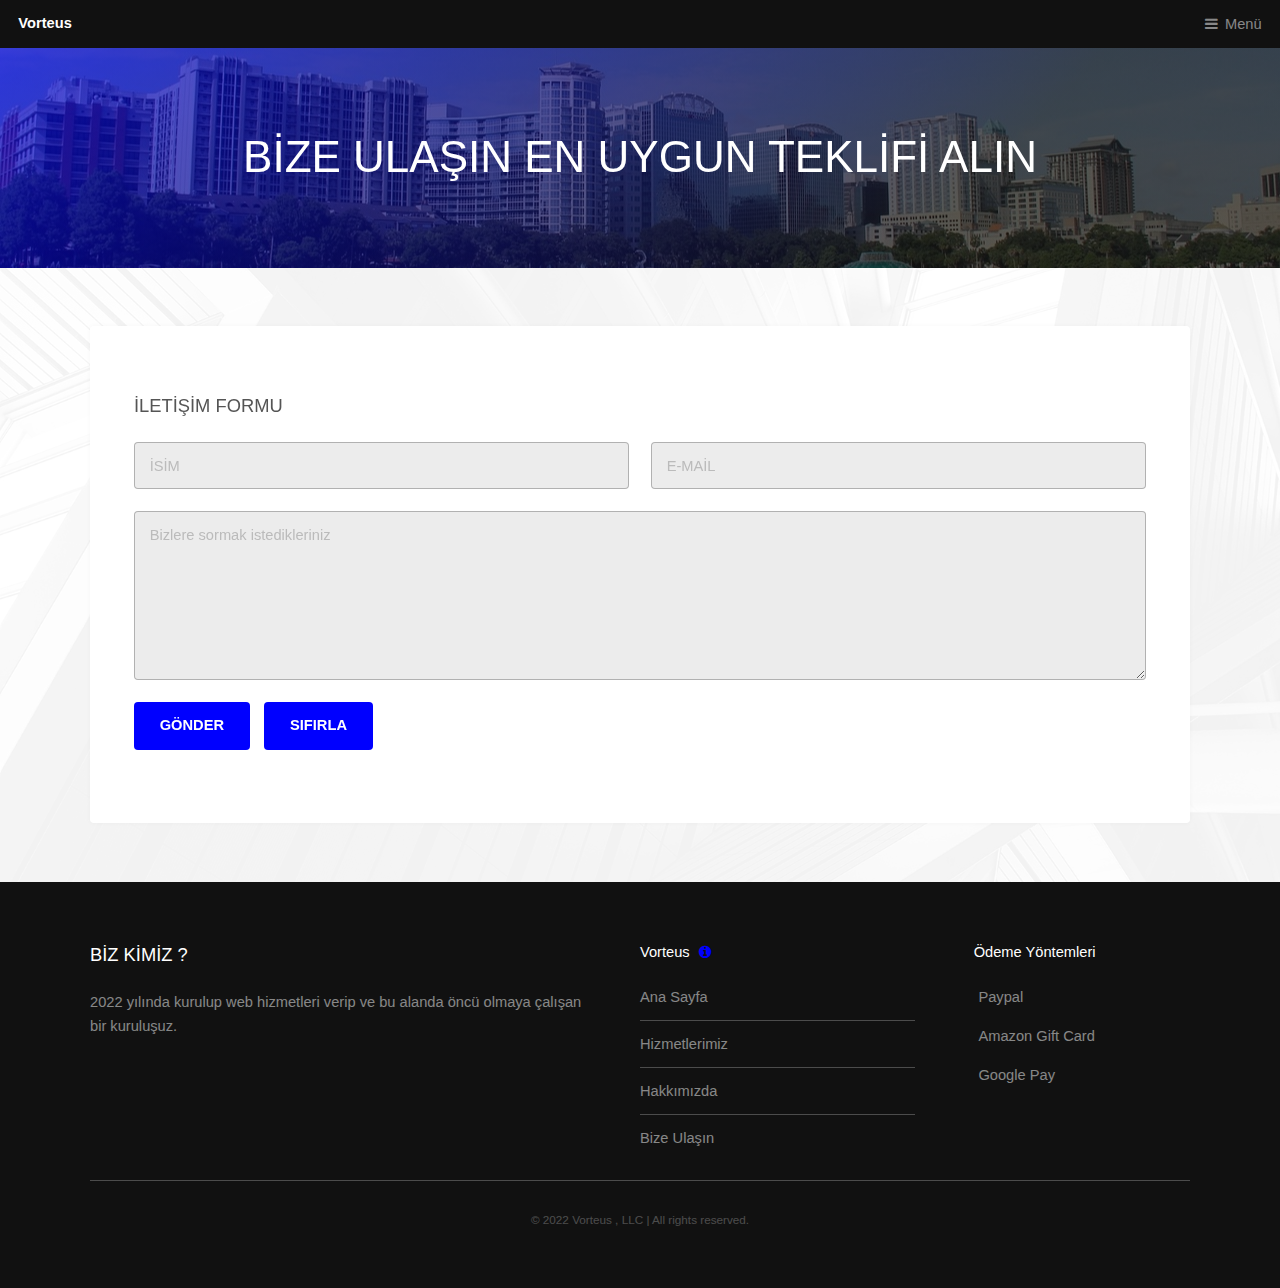
<file: bizeulasin.html>
<!DOCTYPE HTML>

<html>
	<head>
		<title>Vorteus | Bize Ulaşın</title>
		<meta charset="utf-8" />
		<meta name="viewport" content="width=device-width, initial-scale=1, user-scalable=no" />
		<meta http-equiv="Content-Type" content="text/html; charset=utf-8">
		<meta name="language" content="Turkish">
		<meta name="theme-color" content="#ffffff">
		<link rel="stylesheet" href="assets/css/main.css" />
	</head>
	<body class="is-preload">

		<!-- Header -->
			<header id="header">
				<a class="logo" href="index.html">Vorteus</a>
				<nav>
					<a href="#menu">Menü</a>
				</nav>
			</header>

		<!-- Nav -->
		<nav id="menu">
			<ul class="links">
				<li><a href="index.html">Ana Sayfa</a></li>
				<li><a href="bizeulasin.html">Bize Ulaşın</a></li>
				<li><a href="Hizmetlerimiz.html">Hizmetlerimiz</a></li>
				<li><a href="Hakkimizda.html">Hakkımızda</a></li>
			</ul>
		</nav>

		<!-- Heading -->
			<div id="heading" >
				<h1>BİZE ULAŞIN EN UYGUN TEKLİFİ ALIN</h1>
				
			</div>

		<!-- Main -->
			<section id="main" class="wrapper">
				<div class="inner">
					<div class="content">
						<header>
							<h2></h2>
						</header>

							<!-- Netlify Contact Form -->
							<h3>İLETİŞİM FORMU</h3>
							<form name='contact' method='POST' action='bizeulasin.php' data-netlify-recaptcha='true' enctype='multipart/form-data'>
								<div class="satir gtr-uniform">
									<div class="sutun-6 sutun-12-xsmall">
										<input type="text" name="name" id="name"  placeholder="İSİM" />
									</div>
									<div class="sutun-6 sutun-12-xsmall">
										<input type="email" name="email" id="email"  placeholder="E-MAİL" />
									</div>
																
									<!-- Break -->
									<div class="sutun-12">
										<textarea name="description1" id="textarea" placeholder="Bizlere sormak istedikleriniz" rows="6"></textarea>
									</div>
									<!-- Break -->
									<div class="sutun-12">
										<ul class="actions">
											<li><input type="submit" value="GÖNDER" name="gonder" class="primary" /></li>
											<li><input type="reset" value="SIFIRLA" /></li>
										</ul>
										
								
							</form>
					
					
					</div>
				</div>
			</section>

		<!-- Footer -->
		<footer id="footer">
			<div class="inner">
				<div class="content">
					<section>
						<h3>BİZ KİMİZ ?</h3>
						<p>2022 yılında kurulup web hizmetleri verip ve bu alanda öncü olmaya çalışan bir kuruluşuz. </p>
					</section>
					<section>
						<h4>Vorteus <i class="fa fa-info-circle" style="margin-left:5px"></i></h4>
						<ul class="alt">
							<li><a href="index.html">Ana Sayfa</a></li>
							<li><a href="hizmetlerimiz.html">Hizmetlerimiz</a></li>
							<li><a href="hakkimizda.html">Hakkımızda </a></li>
							<li><a href="bizeulasin.html">Bize Ulaşın</a></li>
						</ul>
					</section>
					<section>
						<h4>Ödeme Yöntemleri</h4>
						<ul class="plain">
	
							<li><a href="https://paypal.me" target="_blank">Paypal</a>
							</li>
							<li><a href="https://www.amazon.com/Amazon-eGift-Card-Logo/dp/B07PCMWTSG/ref=sr_1_3?_encoding=UTF8&camp=1789&creative=390957&linkCode=ur2&pf_rd_i=3063530011&pf_rd_m=ATVPDKIKX0DER&pf_rd_p=1730103422&pf_rd_r=0P0RE75VWNXCM4K5XM3F&pf_rd_s=merchandised-search-2&pf_rd_t=101&qid=1574707432&refinements=p_36%3A15-200000%2Cp_n_format_browse-bin%3A2740964011%2Cp_n_theme_browse-bin%3A2864191011&rw_html_to_wsrp=1&s=gift-cards&sr=1-3"
									target="_blank">Amazon Gift Card
								</a>
							</li>
							<li><a href="#">Google Pay</a></li>
	
	
						</ul>
					</section>
				</div>
				<div class="copyright">
					&copy; 2022 <a href="index.html">Vorteus , LLC</a> | All rights reserved.
				</div>
			</div>
		</footer>

		<!-- Scripts -->
			<script src="assets/js/jquery.min.js"></script>
			<script src="assets/js/browser.min.js"></script>
			<script src="assets/js/breakpoints.min.js"></script>
			<script src="assets/js/util.js"></script>
			<script src="assets/js/main.js"></script>

	</body>
</html>
</file>
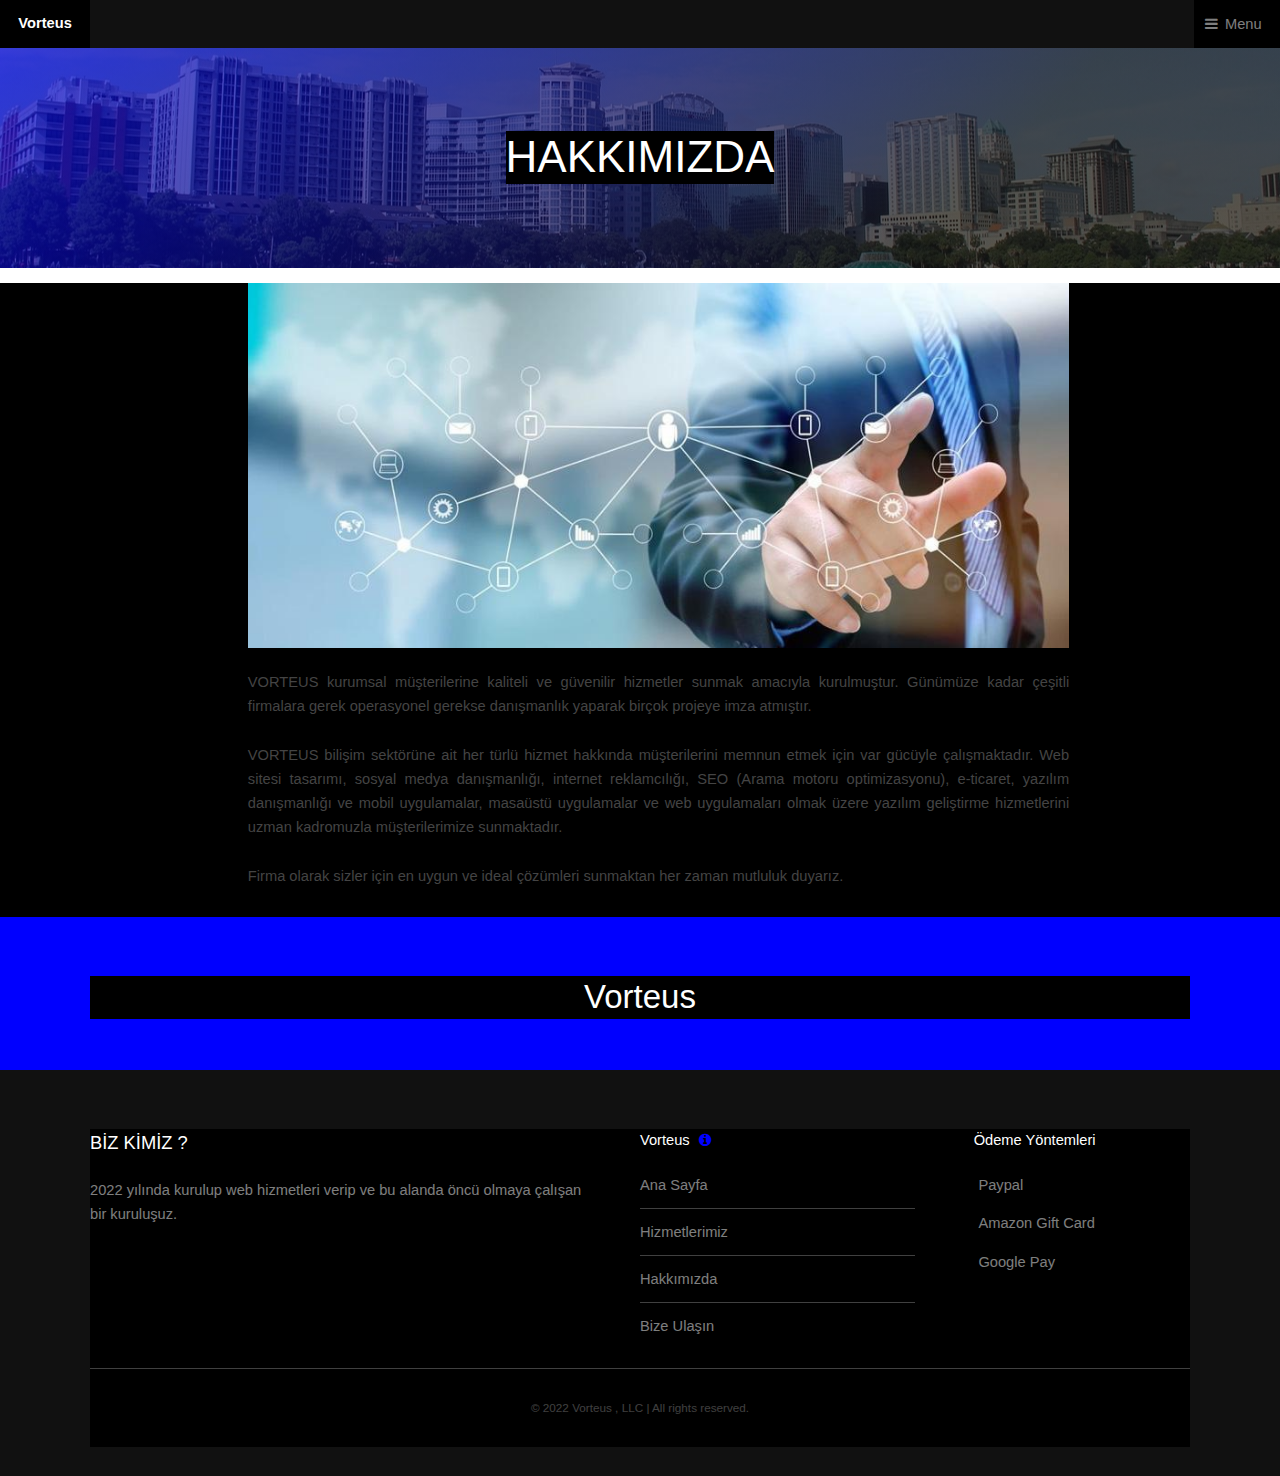
<file: hakkimizda.html>
<!DOCTYPE HTML>

<html>
	<head>
		<title>Vorteus | Hakkımızda</title>
    <meta charset="utf-8" />
		<meta name="viewport" content="width=device-width, initial-scale=1, user-scalable=no" />
		<meta http-equiv="Content-Type" content="text/html; charset=utf-8">
		<meta name="language" content="Turkish">
		<meta name="theme-color" content="#ffffff">
		<link rel="stylesheet" href="assets/css/main.css" />

		<style>
			*{
				background-color: black;
			}
		</style>
	</head>
	<body class="is-preload">

		<!-- Header -->
			<header id="header">
				<a class="logo" href="index.html">Vorteus</a>
				<nav>
					<a href="#menu">Menu</a>
				</nav>
			</header> 	

		<!-- Nav -->
		<nav id="menu">
			<ul class="links">
				<li><a href="index.html">Ana Sayfa</a></li>
				<li><a href="bizeulasin.html">Bize Ulaşın</a></li>
				<li><a href="Hizmetlerimiz.html">Hizmetlerimiz</a></li>
				<li><a href="Hakkimizda.html">Hakkımızda</a></li>
			</ul>
		</nav>

		<!-- Heading -->
			<div id="heading" >
				<h1> HAKKIMIZDA</h1>
			</div>



			<section>
		
				<div class="satir" style="margin-top:15px; margin-left: 15px; margin-bottom: 15px;">
					<div class="sutun-8" style="margin:auto;">
						<img src="images/HAKKIMIZDA.jpg" alt="" width="100%">
					</div>
				</div>
		
				<div class="satir" style="margin-top:15px; margin-left: 15px;">
					<div class="sutun-8" style="text-align:justify; margin: auto;">
						<p> VORTEUS kurumsal müşterilerine kaliteli ve güvenilir hizmetler sunmak amacıyla kurulmuştur. Günümüze kadar çeşitli 			firmalara gerek operasyonel gerekse danışmanlık yaparak birçok projeye imza atmıştır.
							</BR></BR>

							VORTEUS bilişim sektörüne ait her türlü hizmet hakkında müşterilerini memnun etmek için var gücüyle çalışmaktadır. Web sitesi tasarımı, sosyal medya danışmanlığı, internet reklamcılığı, SEO (Arama motoru optimizasyonu), e-ticaret, yazılım danışmanlığı ve mobil uygulamalar, masaüstü uygulamalar ve web uygulamaları olmak üzere yazılım geliştirme hizmetlerini uzman kadromuzla müşterilerimize sunmaktadır.
							</BR></BR>
							Firma olarak sizler için en uygun ve ideal çözümleri sunmaktan her zaman mutluluk duyarız.
						</p>
					</div>
				</div>
			</section>

			<section id="cta" class="wrapper">
				<div class="inner">
					<h2>Vorteus</h2>
		
				</div>
			</section>

		

		<!-- Footer -->
		<footer id="footer">
			<div class="inner">
				<div class="content">
					<section>
						<h3>BİZ KİMİZ ?</h3>
						<p>2022 yılında kurulup web hizmetleri verip ve bu alanda öncü olmaya çalışan bir kuruluşuz. </p>
					</section>
					<section>
						<h4>Vorteus <i class="fa fa-info-circle" style="margin-left:5px"></i></h4>
						<ul class="alt">
							<li><a href="index.html">Ana Sayfa</a></li>
							<li><a href="hizmetlerimiz.html">Hizmetlerimiz</a></li>
							<li><a href="hakkimizda.html">Hakkımızda </a></li>
							<li><a href="bizeulasin.html">Bize Ulaşın</a></li>
						</ul>
					</section>
					<section>
						<h4>Ödeme Yöntemleri</h4>
						<ul class="plain">
	
							<li><a href="https://paypal.me" target="_blank">Paypal</a>
							</li>
							<li><a href="https://www.amazon.com/Amazon-eGift-Card-Logo/dp/B07PCMWTSG/ref=sr_1_3?_encoding=UTF8&camp=1789&creative=390957&linkCode=ur2&pf_rd_i=3063530011&pf_rd_m=ATVPDKIKX0DER&pf_rd_p=1730103422&pf_rd_r=0P0RE75VWNXCM4K5XM3F&pf_rd_s=merchandised-search-2&pf_rd_t=101&qid=1574707432&refinements=p_36%3A15-200000%2Cp_n_format_browse-bin%3A2740964011%2Cp_n_theme_browse-bin%3A2864191011&rw_html_to_wsrp=1&s=gift-cards&sr=1-3"
									target="_blank">Amazon Gift Card
								</a>
							</li>
							<li><a href="#">Google Pay</a></li>
	
	
						</ul>
					</section>
				</div>
				<div class="copyright">
					&copy; 2022 <a href="index.html">Vorteus , LLC</a> | All rights reserved.
				</div>
			</div>
		</footer>

		<!-- Scripts -->
			<script src="assets/js/jquery.min.js"></script>
			<script src="assets/js/browser.min.js"></script>
			<script src="assets/js/breakpoints.min.js"></script>
			<script src="assets/js/util.js"></script>
			<script src="assets/js/main.js"></script>

	</body>
</html>
</file>
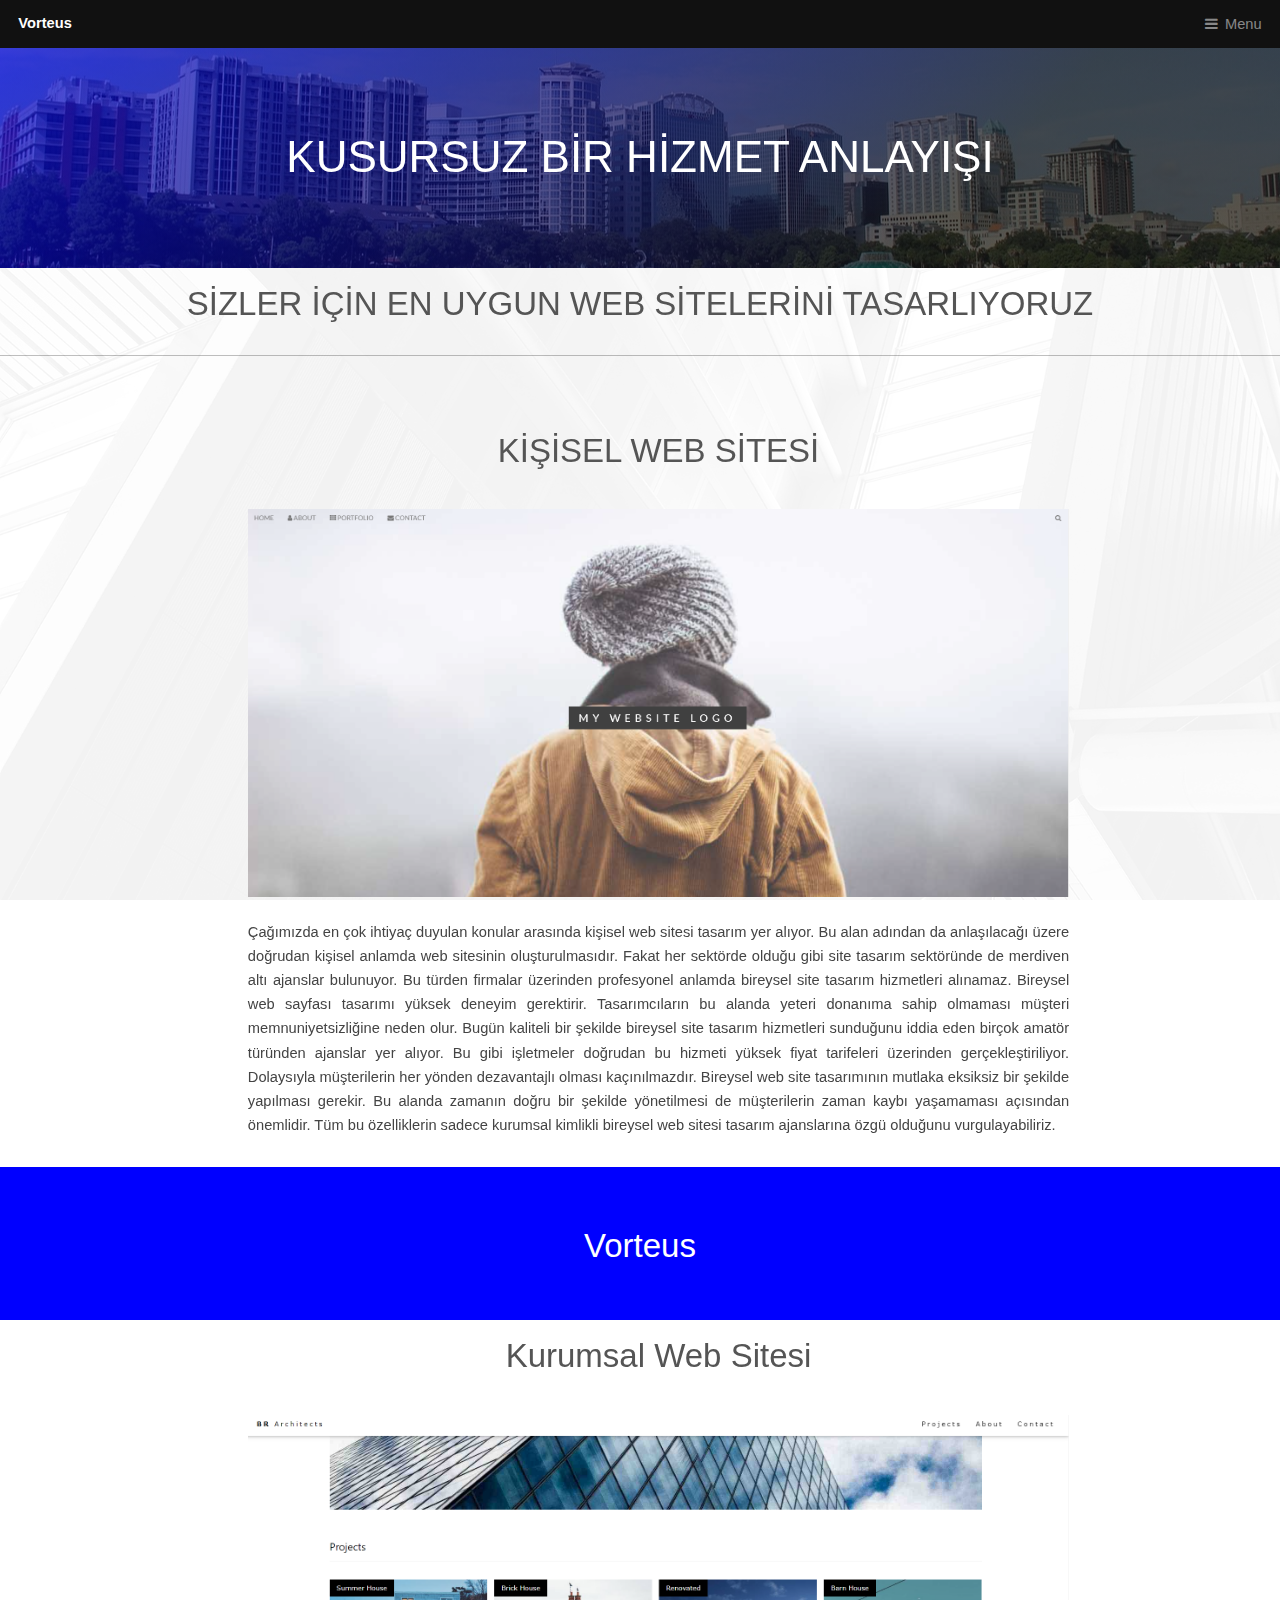
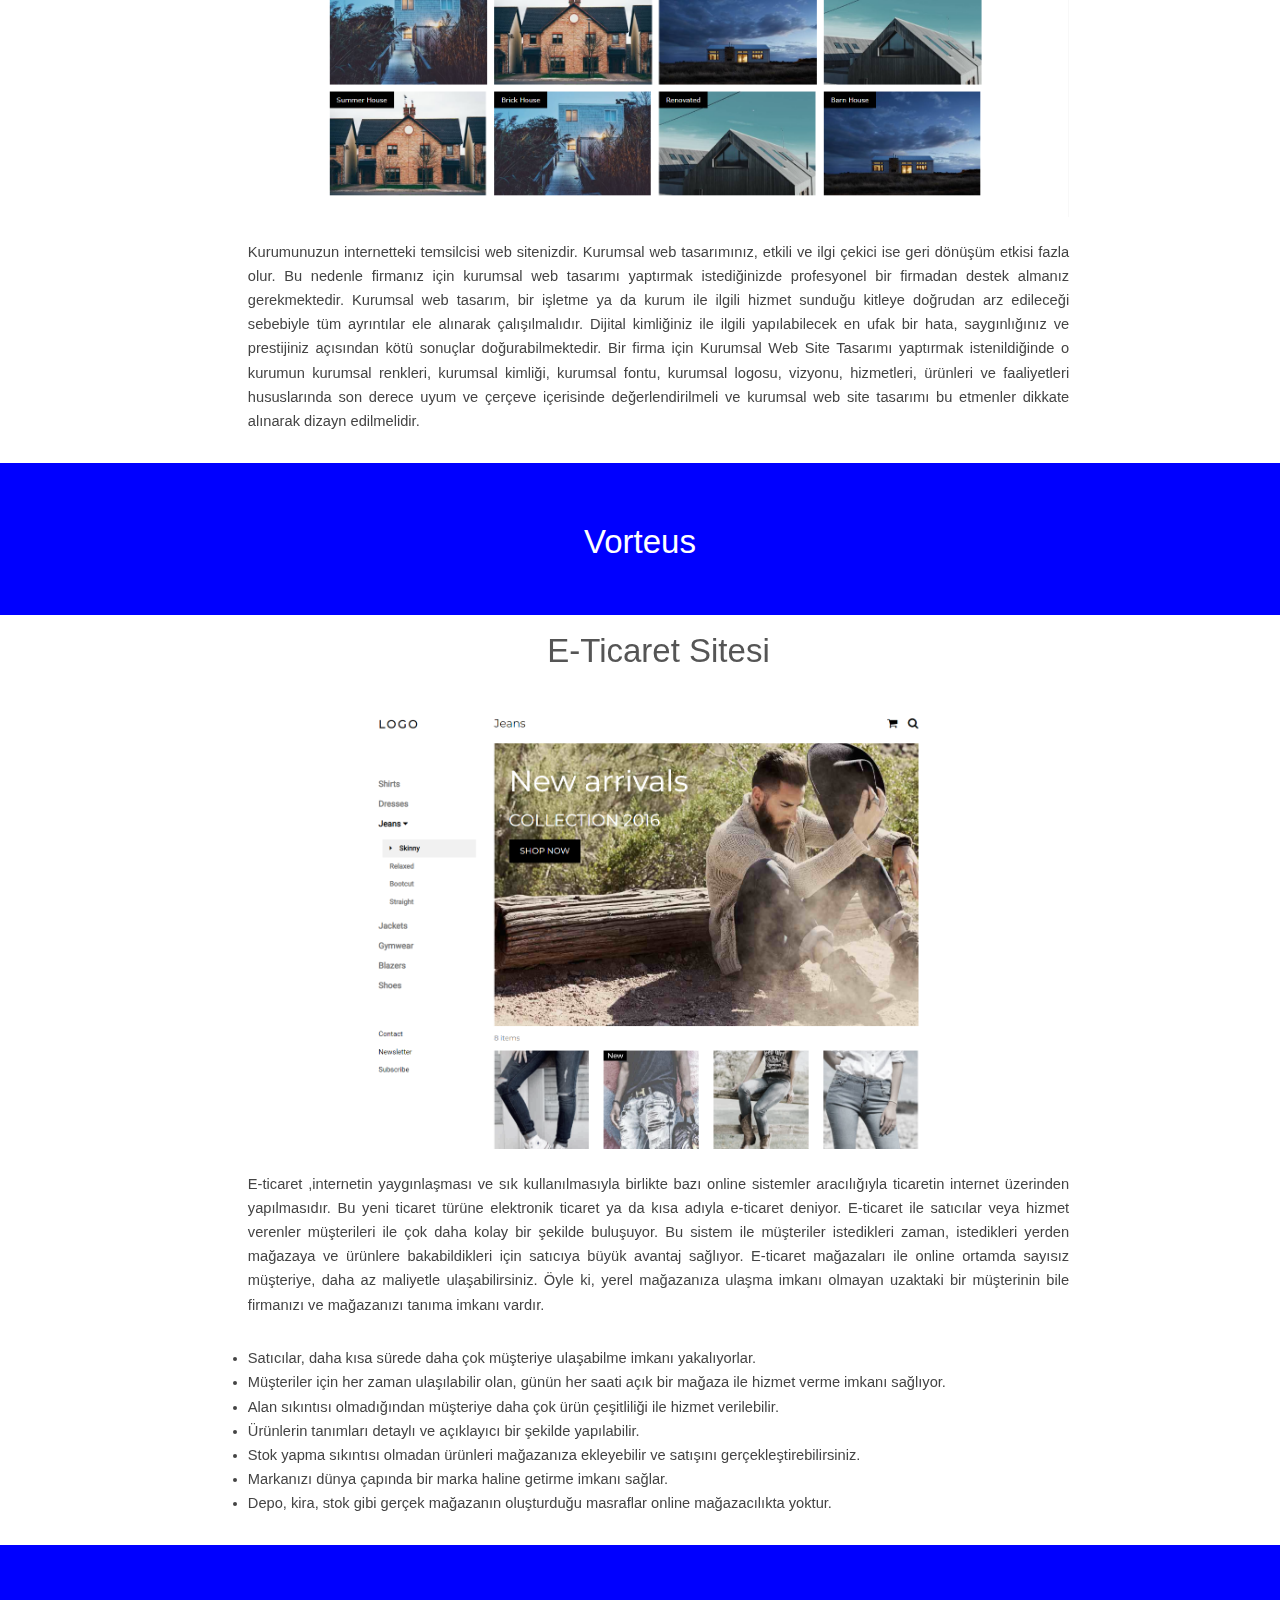
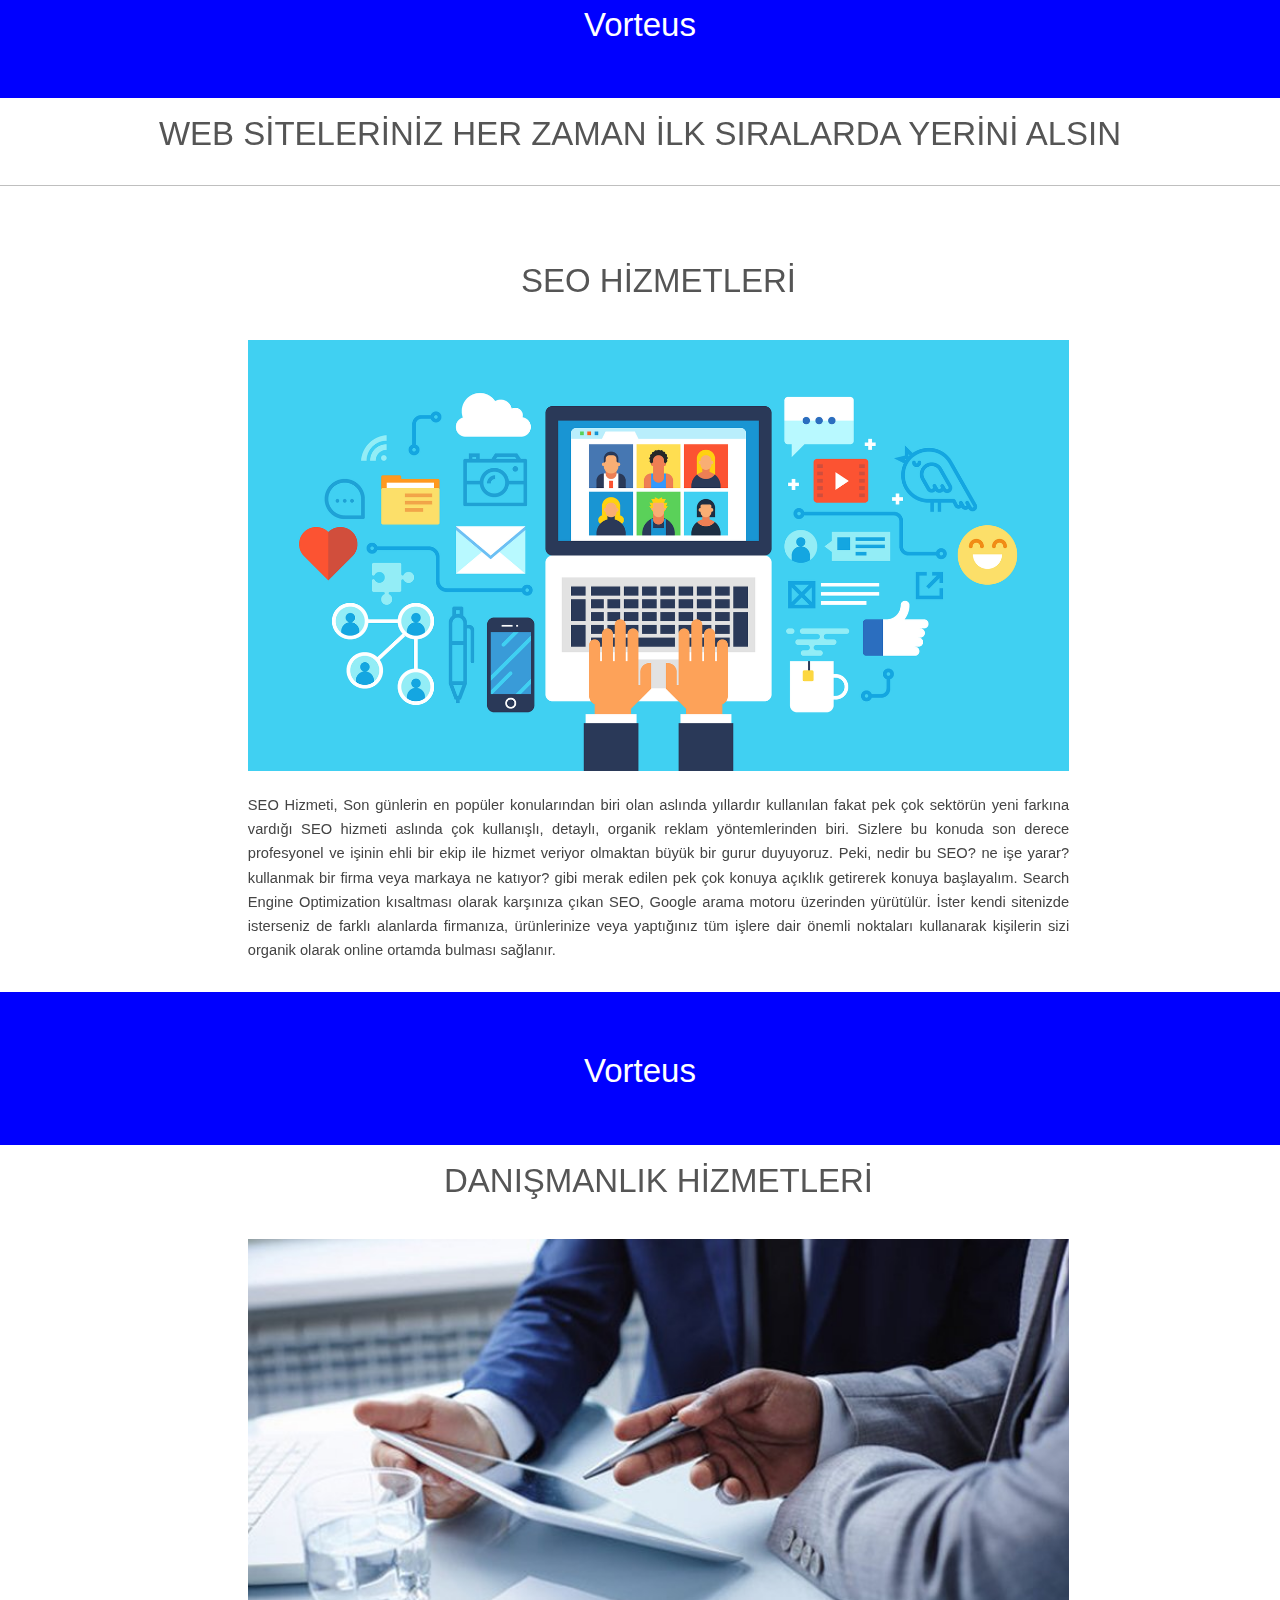
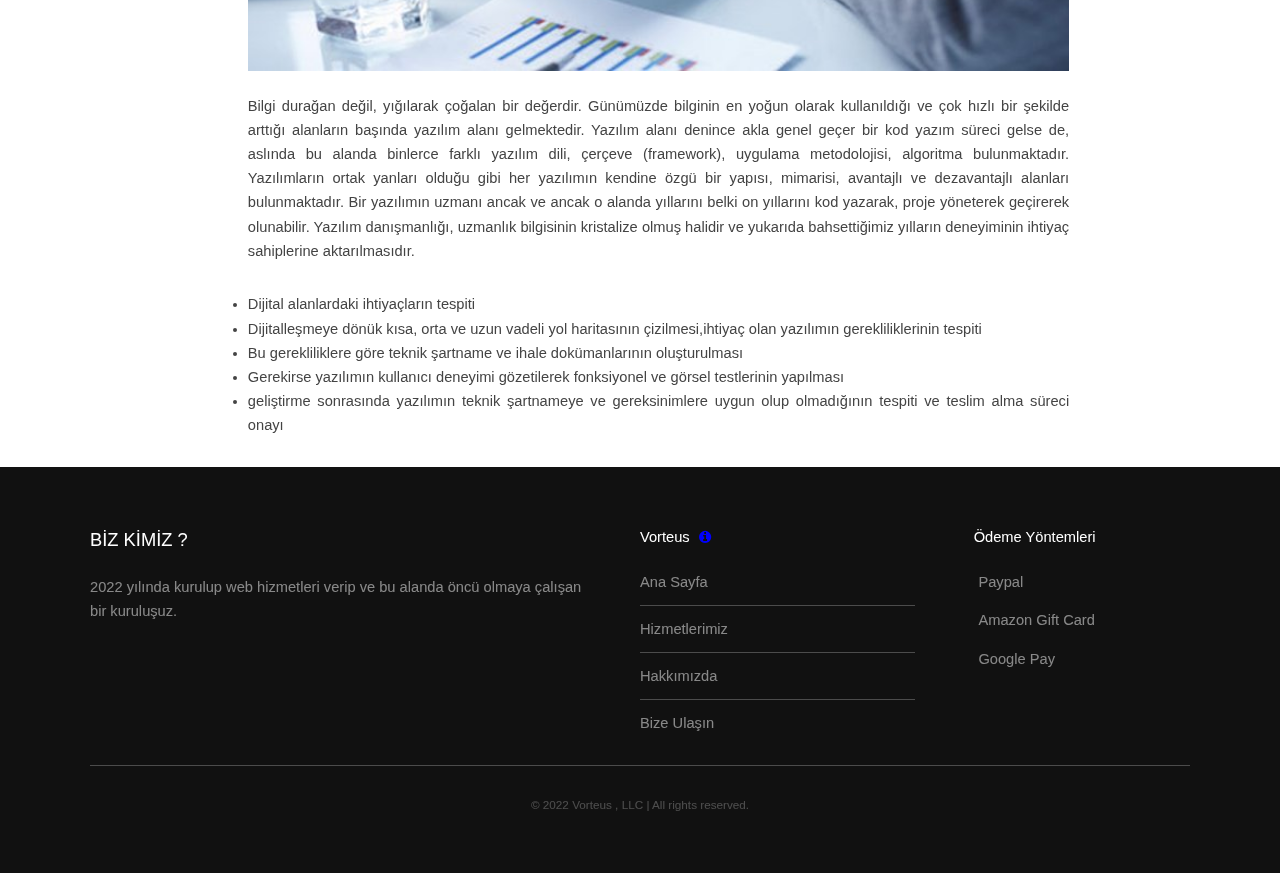
<file: hizmetlerimiz.html>
<!DOCTYPE HTML>

<html>

<head>
	<title>Vorteus | hizmetlerimiz</title>
	<meta charset="utf-8" />
	<meta name="viewport" content="width=device-width, initial-scale=1, user-scalable=no" />
	<meta http-equiv="Content-Type" content="text/html; charset=utf-8">
	<meta name="language" content="Turkish">
	<meta name="theme-color" content="#ffffff">
	<link rel="stylesheet" href="assets/css/main.css" />
</head>

<body class="is-preload">

	<!-- Header -->
	<header id="header">
		<a class="logo" href="index.html">Vorteus</a>
		<nav>
			<a href="#menu">Menu</a>
		</nav>
	</header>

	<!-- Nav -->
	<nav id="menu">
		<ul class="links">
			<li><a href="index.html">Ana Sayfa</a></li>
			<li><a href="bizeulasin.html">Bize Ulaşın</a></li>
			<li><a href="Hizmetlerimiz.html">Hizmetlerimiz</a></li>
			<li><a href="Hakkimizda.html">Hakkımızda</a></li>
		</ul>
	</nav>

	<!-- Heading -->
	<div id="heading">
		<h1> KUSURSUZ BİR HİZMET ANLAYIŞI</h1>
	</div>

	<section class="satir" style="margin-top:15px;">
		<div class="sutun-12">
			<header class="special">
				<h2 id="1section">SİZLER İÇİN EN UYGUN WEB SİTELERİNİ TASARLIYORUZ</h2>
				<hr>
			</header>
		</div>
	</section>


	<section>
		<div class="satir" style="margin-top:15px; margin-left: 15px;" >
			<div class="sutun-8" style="text-align:center; margin: auto;">
				<h2 >KİŞİSEL WEB SİTESİ</h2>
			</div>
		</div>

		<div class="satir" style="margin-top:15px; margin-left: 15px; margin-bottom: 15px;">
			<div class="sutun-8" style="margin:auto;">
				<a href="https://www.w3schools.com/w3css/tryw3css_templates_parallax.htm" target="_blank"><img
						src="images/portfolyo.PNG" alt=""
						width="100%"></a>
			</div>
		</div>

		<div class="satir" style="margin-top:15px; margin-left: 15px;" >
			<div class="sutun-8" style="text-align:justify; margin: auto;" >
				<p>Çağımızda en çok ihtiyaç duyulan konular arasında kişisel web sitesi tasarım yer alıyor. Bu alan
					adından da anlaşılacağı üzere doğrudan kişisel anlamda web sitesinin oluşturulmasıdır. Fakat her
					sektörde olduğu gibi site tasarım sektöründe de merdiven altı ajanslar bulunuyor. Bu türden firmalar
					üzerinden profesyonel anlamda bireysel site tasarım hizmetleri alınamaz. Bireysel web sayfası
					tasarımı yüksek deneyim gerektirir. Tasarımcıların bu alanda yeteri donanıma sahip olmaması müşteri
					memnuniyetsizliğine neden olur.

					Bugün kaliteli bir şekilde bireysel site tasarım hizmetleri sunduğunu iddia eden birçok amatör
					türünden ajanslar yer alıyor. Bu gibi işletmeler doğrudan bu hizmeti yüksek fiyat tarifeleri
					üzerinden gerçekleştiriliyor. Dolaysıyla müşterilerin her yönden dezavantajlı olması kaçınılmazdır.
					Bireysel web site tasarımının mutlaka eksiksiz bir şekilde yapılması gerekir. Bu alanda zamanın
					doğru bir şekilde yönetilmesi de müşterilerin zaman kaybı yaşamaması açısından önemlidir. Tüm bu
					özelliklerin sadece kurumsal kimlikli bireysel web sitesi tasarım ajanslarına özgü olduğunu
					vurgulayabiliriz.</p>
			</div>
		</div>
	</section>

	<!-- CTA -->
	<section id="cta" class="wrapper">
		<div class="inner">
			<h2>Vorteus</h2>

		</div>
	</section>

	<!--CTA FİNİSH-->

	<section>
		<div class="satir" style="margin-top:15px; margin-left: 15px;">
			<div class="sutun-8" style="text-align:center; margin: auto;">
				<h2>Kurumsal Web Sitesi</h2>
			</div>
		</div>

		<div class="satir" style="margin-top:15px; margin-left: 15px; margin-bottom: 15px;">
			<div class="sutun-8" style="margin:auto;">
				<a href="https://www.w3schools.com/w3css/tryw3css_templates_architect.htm" target="_blank"><img
						src="images/Kurumsal.PNG" alt="" width="100%"></a>
			</div>
		</div>

		<div class="satir" style="margin-top:15px; margin-left: 15px;">
			<div class="sutun-8" style="text-align:justify; margin: auto;">
				<p>Kurumunuzun internetteki temsilcisi web sitenizdir. Kurumsal web tasarımınız, etkili ve ilgi çekici
					ise geri dönüşüm etkisi fazla olur. Bu nedenle firmanız için kurumsal web tasarımı yaptırmak
					istediğinizde profesyonel bir firmadan destek almanız gerekmektedir.

					Kurumsal web tasarım, bir işletme ya da kurum ile ilgili hizmet sunduğu kitleye doğrudan arz
					edileceği sebebiyle tüm ayrıntılar ele alınarak çalışılmalıdır.

					Dijital kimliğiniz ile ilgili yapılabilecek en ufak bir hata, saygınlığınız ve prestijiniz açısından
					kötü sonuçlar doğurabilmektedir. Bir firma için Kurumsal Web Site Tasarımı yaptırmak istenildiğinde
					o kurumun kurumsal renkleri, kurumsal kimliği, kurumsal fontu, kurumsal logosu, vizyonu, hizmetleri,
					ürünleri ve faaliyetleri hususlarında son derece uyum ve çerçeve içerisinde değerlendirilmeli ve
					kurumsal web site tasarımı bu etmenler dikkate alınarak dizayn edilmelidir.</p>
			</div>
		</div>
	</section>

	<!-- CTA -->
	<section id="cta" class="wrapper">
		<div class="inner">
			<h2>Vorteus</h2>

		</div>
	</section>

	<!--CTA FİNİSH-->

	<section>
		<div class="satir" style="margin-top:15px; margin-left: 15px;">
			<div class="sutun-8" style="text-align:center; margin: auto;">
				<h2>E-Ticaret Sitesi</h2>
			</div>
		</div>

		<div class="satir" style="margin-top:15px; margin-left: 15px; margin-bottom: 15px;">
			<div class="sutun-8" style="margin:auto;">
				<a href="https://www.w3schools.com/w3css/tryw3css_templates_clothing_store.htm" target="_blank"><img
						src="images/e -ticarett.PNG" alt=""
						width="100%"></a>
			</div>
		</div>

		<div class="satir" style="margin-top:15px; margin-left: 15px;">
			<div class="sutun-8" style="text-align:justify; margin: auto;">
				<p>E-ticaret ,internetin yaygınlaşması ve sık kullanılmasıyla birlikte bazı online sistemler
					aracılığıyla ticaretin internet üzerinden yapılmasıdır. Bu yeni ticaret türüne elektronik ticaret ya
					da kısa adıyla e-ticaret deniyor. E-ticaret ile satıcılar veya hizmet verenler müşterileri ile çok
					daha kolay bir şekilde buluşuyor. Bu sistem ile müşteriler istedikleri zaman, istedikleri yerden
					mağazaya ve ürünlere bakabildikleri için satıcıya büyük avantaj sağlıyor. E-ticaret mağazaları ile
					online ortamda sayısız müşteriye, daha az maliyetle ulaşabilirsiniz. Öyle ki, yerel mağazanıza
					ulaşma imkanı olmayan uzaktaki bir müşterinin bile firmanızı ve mağazanızı tanıma imkanı vardır.
					<li>Satıcılar, daha kısa sürede daha çok müşteriye ulaşabilme imkanı yakalıyorlar.</li>
					<li>Müşteriler için her zaman ulaşılabilir olan, günün her saati açık bir mağaza ile hizmet verme
						imkanı sağlıyor.</li>
					<li>Alan sıkıntısı olmadığından müşteriye daha çok ürün çeşitliliği ile hizmet verilebilir.
					</li>
					<li>Ürünlerin tanımları detaylı ve açıklayıcı bir şekilde yapılabilir.
					</li>
					<li>Stok yapma sıkıntısı olmadan ürünleri mağazanıza ekleyebilir ve satışını
						gerçekleştirebilirsiniz.
					</li>
					<li>Markanızı dünya çapında bir marka haline getirme imkanı sağlar.
					</li>
					<li>Depo, kira, stok gibi gerçek mağazanın oluşturduğu masraflar online mağazacılıkta yoktur.
					</li>
				</p>
			</div>
		</div>
	</section>

	<!-- CTA -->
	<section id="cta" class="wrapper">
		<div class="inner">
			<h2>Vorteus</h2>

		</div>
	</section>

	<!--CTA FİNİSH-->

	<section class="satir" style="margin-top:15px;">
		<div class="sutun-12">
			<header class="special">
				<h2 id="3section" >WEB SİTELERİNİZ HER ZAMAN İLK SIRALARDA YERİNİ ALSIN</h2>
				<hr>
			</header>
		</div>
	</section>


	<section>
		<div class="satir" style="margin-top:15px; margin-left: 15px;">
			<div class="sutun-8" style="text-align:center; margin: auto;" id="3section">
				<h2>SEO HİZMETLERİ</h2>
			</div>
		</div>

		<div class="satir" style="margin-top:15px; margin-left: 15px; margin-bottom: 15px;">
			<div class="sutun-8" style="margin:auto;">
				<img src="images/seo-hizmeti.png" alt="" width="100%">
			</div>
		</div>

		<div class="satir" style="margin-top:15px; margin-left: 15px;">
			<div class="sutun-8" style="text-align:justify; margin: auto;">
				<p>SEO Hizmeti, Son günlerin en popüler konularından biri olan aslında yıllardır kullanılan fakat pek çok sektörün yeni farkına vardığı SEO hizmeti aslında çok kullanışlı, detaylı, organik reklam yöntemlerinden biri. Sizlere bu konuda son derece profesyonel ve işinin ehli bir ekip ile hizmet veriyor olmaktan büyük bir gurur duyuyoruz. Peki, nedir bu SEO? ne işe yarar? kullanmak bir firma veya markaya ne katıyor? gibi merak edilen pek çok konuya açıklık getirerek konuya başlayalım. Search Engine Optimization kısaltması olarak karşınıza çıkan SEO, Google arama motoru üzerinden yürütülür. İster kendi sitenizde isterseniz de farklı alanlarda firmanıza, ürünlerinize veya yaptığınız tüm işlere dair önemli noktaları kullanarak kişilerin sizi organik olarak online ortamda bulması sağlanır.
				</p>
			</div>
		</div>
	</section>

	<!-- CTA -->
	<section id="cta" class="wrapper">
		<div class="inner">
			<h2 id="2section">Vorteus</h2>

		</div>
	</section>

	<!--CTA FİNİSH-->

	<section>
		<div class="satir" style="margin-top:15px; margin-left: 15px;" >
			<div class="sutun-8" style="text-align:center; margin: auto;" >
				<h2>DANIŞMANLIK HİZMETLERİ</h2>
			</div>
		</div>

		<div class="satir" style="margin-top:15px; margin-left: 15px; margin-bottom: 15px;">
			<div class="sutun-8" style="margin:auto;">
				<img src="images/Danismanlik-Hizmetleri.jpg" alt="" width="100%">
			</div>
		</div>

		<div class="satir" style="margin-top:15px; margin-left: 15px;">
			<div class="sutun-8" style="text-align:justify; margin: auto;">
				<p>Bilgi durağan değil, yığılarak çoğalan bir değerdir. Günümüzde bilginin en yoğun olarak kullanıldığı ve çok hızlı bir şekilde arttığı alanların başında yazılım alanı gelmektedir. Yazılım alanı denince akla genel geçer bir kod yazım süreci gelse de, aslında bu alanda binlerce farklı yazılım dili, çerçeve (framework), uygulama metodolojisi, algoritma bulunmaktadır. Yazılımların ortak yanları olduğu gibi her yazılımın kendine özgü bir yapısı, mimarisi, avantajlı ve dezavantajlı alanları bulunmaktadır. Bir yazılımın uzmanı ancak ve ancak o alanda yıllarını belki on yıllarını kod yazarak, proje yöneterek geçirerek olunabilir. Yazılım danışmanlığı, uzmanlık bilgisinin kristalize olmuş halidir ve yukarıda bahsettiğimiz yılların deneyiminin ihtiyaç sahiplerine aktarılmasıdır.
					<br>
					<li>Dijital alanlardaki ihtiyaçların tespiti</li>
					<li>Dijitalleşmeye dönük kısa, orta ve uzun vadeli yol haritasının çizilmesi,ihtiyaç olan yazılımın gerekliliklerinin tespiti</li>
					<li>Bu gerekliliklere göre teknik şartname ve ihale dokümanlarının oluşturulması</li>
					<li>Gerekirse yazılımın kullanıcı deneyimi gözetilerek fonksiyonel ve görsel testlerinin yapılması</li>
					<li>geliştirme sonrasında yazılımın teknik şartnameye ve gereksinimlere uygun olup olmadığının tespiti ve teslim alma süreci onayı</li>
				</p>
			</div>
		</div>
	</section>





	<!-- Footer -->
	<footer id="footer">
		<div class="inner">
			<div class="content">
				<section>
					<h3>BİZ KİMİZ ?</h3>
					<p>2022 yılında kurulup web hizmetleri verip ve bu alanda öncü olmaya çalışan bir kuruluşuz. </p>
				</section>
				<section>
					<h4>Vorteus <i class="fa fa-info-circle" style="margin-left:5px"></i></h4>
					<ul class="alt">
						<li><a href="index.html">Ana Sayfa</a></li>
						<li><a href="hizmetlerimiz.html">Hizmetlerimiz</a></li>
						<li><a href="hakkimizda.html">Hakkımızda </a></li>
						<li><a href="bizeulasin.html">Bize Ulaşın</a></li>
					</ul>
				</section>
				<section>
					<h4>Ödeme Yöntemleri</h4>
					<ul class="plain">

						<li><a href="https://paypal.me" target="_blank">Paypal</a>
						</li>
						<li><a href="https://www.amazon.com/Amazon-eGift-Card-Logo/dp/B07PCMWTSG/ref=sr_1_3?_encoding=UTF8&camp=1789&creative=390957&linkCode=ur2&pf_rd_i=3063530011&pf_rd_m=ATVPDKIKX0DER&pf_rd_p=1730103422&pf_rd_r=0P0RE75VWNXCM4K5XM3F&pf_rd_s=merchandised-search-2&pf_rd_t=101&qid=1574707432&refinements=p_36%3A15-200000%2Cp_n_format_browse-bin%3A2740964011%2Cp_n_theme_browse-bin%3A2864191011&rw_html_to_wsrp=1&s=gift-cards&sr=1-3"
								target="_blank">Amazon Gift Card
							</a>
						</li>
						<li><a href="#">Google Pay</a></li>


					</ul>
				</section>
			</div>
			<div class="copyright">
				&copy; 2022 <a href="index.html">Vorteus , LLC</a> | All rights reserved.
			</div>
		</div>
	</footer>

	<!-- Scripts -->
	<script src="assets/js/jquery.min.js"></script>
	<script src="assets/js/browser.min.js"></script>
	<script src="assets/js/breakpoints.min.js"></script>
	<script src="assets/js/util.js"></script>
	<script src="assets/js/main.js"></script>

</body>

</html>
</file>
<file: assets/css/main.css>
@import url(font-awesome.min.css);
@import url("https://fonts.googleapis.com/css?family=Raleway:200,300,400,500,600");
/* accordian css */
.h2-accordian{
  text-align: center;
}

.highlights a {
  text-decoration: none;
  color:black;



}
.accordion {
  /* background-color: #ddd; //* comment out to show bg.jpg image for accordian */
  color: #444;
  cursor: pointer;
  padding: 7px;
  width: 100%;
  border: none;
  text-align: left;
  outline: none;
  font-size: 15px;
  transition: 0.4s;
  text-align: center;
  font-family: "FontAwesome" !important;
  font-style: normal !important;
}

.active, .accordion:hover {
  background-color: #aaa;
}

.accordion:after {
  content: "\f067";
  font-family: "FontAwesome" !important;
  font-style: normal !important;
  color: blue;
  font-weight: bold;
  float: right;
  margin-left: 5px;
}

.active:after {
  content: "\f068";
  font-family: "FontAwesome" !important;
  font-style: normal !important;
}

.panel {
  padding: 0 18px;
  background-color: white;
  max-height: 0;
  overflow: hidden;
  transition: max-height 0.2s ease-out;
}
.services-link-text{
  color: #ffffff;
}
.services-link-text:hover{
  color: blue;
}

/* Basic */
@-ms-viewport {
  width: device-width; }
body {
  -ms-overflow-style: scrollbar; }

@media screen and (max-width: 480px) {
  html, body {
    min-width: 320px; } }
html {
  box-sizing: border-box; }

*, *:before, *:after {
  box-sizing: inherit; }

body {
  background: #ffffff; }
  body.is-preload *, body.is-preload *:before, body.is-preload *:after {
    -moz-animation: none !important;
    -webkit-animation: none !important;
    -ms-animation: none !important;
    animation: none !important;
    -moz-transition: none !important;
    -webkit-transition: none !important;
    -ms-transition: none !important;
    transition: none !important; }

html, body, div, span, applet, object,
iframe, h1, h2, h3, h4, h5, h6, p, blockquote,
pre, a, abbr, acronym, address, big, cite,
code, del, dfn, em, img, ins, kbd, q, s, samp,
small, strike, strong, sub, sup, tt, var, b,
u, i, center, dl, dt, dd, ol, ul, li, fieldset,
form, label, legend, table, caption, tbody,
tfoot, thead, tr, th, td, article, aside,
canvas, details, embed, figure, figcaption,
footer, header, hgroup, menu, nav, output, ruby,
section, summary, time, mark, audio, video {
  margin: 0;
  padding: 0;
  border: 0;
  font-size: 100%;
  font: inherit;
  vertical-align: baseline; }

article, aside, details, figcaption, figure,
footer, header, hgroup, menu, nav, section {
  display: block; }

body {
  line-height: 1; }
i{
  color: blue;
}
ol, ul {
  list-style: none; }

blockquote, q {
  quotes: none; }
  blockquote:before, blockquote:after, q:before, q:after {
    content: '';
    content: none; }

table {
  border-collapse: collapse;
  border-spacing: 0; }

body {
  -webkit-text-size-adjust: none; }

mark {
  background-color: transparent;
  color: inherit; }

input::-moz-focus-inner {
  border: 0;
  padding: 0; }

input, select, textarea {
  -moz-appearance: none;
  -webkit-appearance: none;
  -ms-appearance: none;
  appearance: none; }

/* Typography */
html {
  font-size: 13pt; }
  @media screen and (max-width: 1680px) {
    html {
      font-size: 11pt; } }
  @media screen and (max-width: 980px) {
    html {
      font-size: 12pt; } }
  @media screen and (max-width: 480px) {
    html {
      font-size: 11pt; } }

body {
  background-color: #ffffff;
  color: #444444; }

body, input, select, textarea {
  font-family:Arial, Helvetica, sans-serif;
  font-weight: 400;
  font-size: 1rem;
  line-height: 1.65; }

a {
  -moz-transition: color 0.2s ease-in-out;
  -webkit-transition: color 0.2s ease-in-out;
  -ms-transition: color 0.2s ease-in-out;
  transition: color 0.2s ease-in-out;
  text-decoration: underline; }
  a:hover {
    text-decoration: none; }

strong, b {
  font-weight: 600; }

em, i {
  font-style: italic; }

p {
  margin: 0 0 2rem 0; }

header.special {
  
  text-align: center;
  margin-bottom: 4rem; }
  header.special h2 {
  font-family: Arial;

  }
  header.special p {
    max-width: 75%;
    margin-left: auto;
    margin-right: auto; }

h1, h2, h3, h4, h5, h6 {
  font-weight: 300;
  line-height: 1.5;
  margin: 0 0 1.5rem 0; }
  h1 a, h2 a, h3 a, h4 a, h5 a, h6 a {
    color: inherit;
    text-decoration: none; }

h1 {
  font-size: 3rem;
  line-height: 1.2; }

h2 {
  font-size: 2.25rem;
  line-height: 1.3; }

h3 {
  font-size: 1.25rem; }

h4 {
  font-size: 1rem; }

h5 {
  font-size: 0.9rem; }

h6 {
  font-size: 0.7rem; }

@media screen and (max-width: 736px) {
  h1 {
    font-size: 2.75rem;
    line-height: 1.3; }

  h2 {
    font-size: 1.75rem;
    line-height: 1.5; }

  h3 {
    font-size: 1.25rem; } }
sub {
  font-size: 0.8rem;
  position: relative;
  top: 0.5rem; }

sup {
  font-size: 0.8rem;
  position: relative;
  top: -0.5rem; }


pre {
  -webkit-overflow-scrolling: touch;
  font-family: "Courier New", monospace;
  font-size: 0.9rem;
  margin: 0 0 2rem 0; }
  pre code {
    display: block;
    line-height: 1.75;
    padding: 1rem 1.5rem;
    overflow-x: auto; }

hr {
  border: 0;
  border-bottom: solid 1px;
  margin: 2rem 0; }
  hr.major {
    margin: 4rem 0; }

input, select, textarea {
  color: #555555; }

a {
  color: blue; }

strong, b {
  color: #555555; }

h1, h2, h3, h4, h5, h6 {
  color: #555555; }

blockquote {
  border-left-color: rgba(0, 0, 0, 0.25); }

code {
  background: rgba(0, 0, 0, 0.075);
  border-color: rgba(0, 0, 0, 0.25); }

hr {
  border-bottom-color: rgba(0, 0, 0, 0.25); }

/* Inner */
.inner {
  margin: 0 auto;
  width: 75rem;
  max-width: calc(100% - 6rem); }
  @media screen and (max-width: 480px) {
    .inner {
      max-width: calc(100% - 3rem); } }

/* Button */
input[type="submit"],
input[type="reset"],
input[type="button"],
button,
.button {
  color:white;
  background-color:blue;
  -moz-appearance: none;
  -webkit-appearance: none;
  -ms-appearance: none;
  appearance: none;
  -moz-transition: background-color 0.2s ease-in-out, box-shadow 0.2s ease-in-out, color 0.2s ease-in-out;
  -webkit-transition: background-color 0.2s ease-in-out, box-shadow 0.2s ease-in-out, color 0.2s ease-in-out;
  -ms-transition: background-color 0.2s ease-in-out, box-shadow 0.2s ease-in-out, color 0.2s ease-in-out;
  transition: background-color 0.2s ease-in-out, box-shadow 0.2s ease-in-out, color 0.2s ease-in-out;
  border: 0;
  border-radius: 4px;
  cursor: pointer;
  display: inline-block;
  font-weight: 600;
  height: 3.25rem;
  line-height: 3.25rem;
  padding: 0 1.75rem;
  text-align: center;
  text-decoration: none;
  white-space: nowrap; }
  input[type="submit"].small,
  input[type="reset"].small,
  input[type="button"].small,
  button.small,
  .button.small {
    font-size: 0.8rem;
    height: 2.4375rem;
    line-height: 2.4375rem;
    padding: 0 1.25rem; }
  input[type="submit"].large,
  input[type="reset"].large,
  input[type="button"].large,
  button.large,
  .button.large {
    font-size: 1.35rem;
    height: 4.0625rem;
    line-height: 4.0625rem;
    padding: 0 2rem; }
  input[type="submit"].wide,
  input[type="reset"].wide,
  input[type="button"].wide,
  button.wide,
  .button.wide {
    min-width: 13rem; }
  input[type="submit"].icon:before,
  input[type="reset"].icon:before,
  input[type="button"].icon:before,
  button.icon:before,
  .button.icon:before {
    margin-right: 0.5rem; }
  input[type="submit"].fit,
  input[type="reset"].fit,
  input[type="button"].fit,
  button.fit,
  .button.fit {
    width: 100%; }

/* Form */
form {
  margin: 0 0 2rem 0; }

input[type="text"],
input[type="email"],
select,
textarea {
  -moz-appearance: none;
  -webkit-appearance: none;
  -ms-appearance: none;
  appearance: none;
  border-radius: 4px;
  border: none;
  border: solid 1px;
  color: inherit;
  display: block;
  outline: 0;
  padding: 0 1rem;
  text-decoration: none;
  width: 100%; }
  input[type="text"]:invalid,
  input[type="email"]:invalid,
  select:invalid,
  textarea:invalid {
    box-shadow: none; }

label {
  display: block;
  font-size: 1rem;
  font-weight: 600;
  margin: 0 0 1rem 0; }

input[type="text"],
input[type="email"],
select {
  background-size: 1.25rem;
  background-repeat: no-repeat;
  background-position: calc(100% - 1rem) center;
  height: 3.25rem;
  padding-right: 3.25rem;
  text-overflow: ellipsis; }
  select:focus::-ms-value {
    background-color: transparent; }
  select::-ms-expand {
    display: none; }
textarea {
  padding: 0.75rem 1rem; }

::-webkit-input-placeholder {
  opacity: 1.0; }

:-moz-placeholder {
  opacity: 1.0; }

::-moz-placeholder {
  opacity: 1.0; }

:-ms-input-placeholder {
  opacity: 1.0; }
label {
  color: #555555; }
input[type="text"],
input[type="email"],
select,
textarea {
  background-color: rgba(0, 0, 0, 0.075);
  border-color: rgba(0, 0, 0, 0.25); }
  input[type="text"]:focus,
  input[type="password"]:focus,
  input[type="email"]:focus,
  input[type="tel"]:focus,
  input[type="search"]:focus,
  input[type="url"]:focus,
  select:focus,
  textarea:focus {
    border-color: blue;
    box-shadow: 0 0 0 1px blue; }

::-webkit-input-placeholder {
  color: #bbbbbb !important; }

:-moz-placeholder {
  color: #bbbbbb !important; }

::-moz-placeholder {
  color: #bbbbbb !important; }

:-ms-input-placeholder {
  color: #bbbbbb !important; }

/* List */
 ol {
  list-style: decimal;
  margin: 0 0 2rem 0;
  padding-left: 1.25rem; }
  ol li {
    padding-left: 0.25rem; }

ul {
  list-style: disc;
  margin: 0 0 2rem 0;
  padding-left: 1rem; }
  ul li {
    padding-left: 0.325rem; }
  ul.plain {
    list-style: none;
    padding-left: 0; }
    ul.plain li {
      margin-bottom: 1rem; }
      ul.plain li .icon {
        border-radius: 4px;
        color: #ffffff;
        display: inline-block;
        margin-right: 1rem;
        text-align: center;
        width: 2rem;
        height: 2rem;
        line-height: 2rem;
        background: rgba(0, 0, 0, 0.5); }
  ul.alt {
    list-style: none;
    padding-left: 0; }
    ul.alt li {
      border-top: solid 1px;
      padding: 0.75rem 0; }
      ul.alt li:first-child {
        border-top: 0;
        padding-top: 0; }
      ul.alt li:last-child {
        padding-bottom: 0; }

ul.alt li {
  border-top-color: rgba(0, 0, 0, 0.25); }

/* Highlights */
.highlights {
  width: 100%;
  margin: 2.5rem 0;
  display: -moz-flex;
  display: -webkit-flex;
  display: -ms-flex;
  display: flex;
  -moz-flex-wrap: wrap;
  -webkit-flex-wrap: wrap;
  -ms-flex-wrap: wrap;
  flex-wrap: wrap;
  -moz-align-items: -moz-stretch;
  -webkit-align-items: -webkit-stretch;
  -ms-align-items: -ms-stretch;
  align-items: stretch; }
  .highlights > * {
    -moz-flex-shrink: 1;
    -webkit-flex-shrink: 1;
    -ms-flex-shrink: 1;
    flex-shrink: 1;
    -moz-flex-grow: 0;
    -webkit-flex-grow: 0;
    -ms-flex-grow: 0;
    flex-grow: 0; }
  .highlights > * {
    width: 33.3333333333%; }
  .highlights > * {
    padding: 1.5rem;
    width: calc(33.3333333333% + 1rem); }
  .highlights > :nth-child(-n + 3) {
    padding-top: 0; }
  .highlights > :nth-last-child(-n + 3) {
    padding-bottom: 0; }
  .highlights > :nth-child(3n + 1) {
    padding-left: 0; }
  .highlights > :nth-child(3n) {
    padding-right: 0; }
  .highlights > :nth-child(3n + 1),
  .highlights > :nth-child(3n) {
    width: calc(33.3333333333% + -0.5rem); }
  .highlights .content {
    border-radius: 4px;
    height: 100%;
    padding: 3rem;
    text-align: center; }
    .highlights .content .icon {
      font-size: 5rem; }
  .highlights > div > :last-child {
    margin-bottom: 0; }
  @media screen and (max-width: 980px) {
    .highlights > * {
      width: 50%; }
    .highlights > * {
      padding: 1rem;
      width: calc(33.3333333333% + 0.6666666667rem); }
    .highlights > :nth-child(-n + 3) {
      padding-top: 1rem; }
    .highlights > :nth-last-child(-n + 3) {
      padding-bottom: 1rem; }
    .highlights > :nth-child(3n + 1) {
      padding-left: 1rem; }
    .highlights > :nth-child(3n) {
      padding-right: 1rem; }
    .highlights > :nth-child(3n + 1),
    .highlights > :nth-child(3n) {
      padding: 1rem;
      width: calc(50% + 1rem); }
    .highlights > * {
      padding: 1rem;
      width: calc(50% + 1rem); }
    .highlights > :nth-child(-n + 2) {
      padding-top: 0; }
    .highlights > :nth-last-child(-n + 2) {
      padding-bottom: 0; }
    .highlights > :nth-child(2n + 1) {
      padding-left: 0; }
    .highlights > :nth-child(2n) {
      padding-right: 0; }
    .highlights > :nth-child(2n + 1),
    .highlights > :nth-child(2n) {
      width: calc(50% + 0rem); }
    .highlights .content {
      padding: 2rem; } }
  @media screen and (max-width: 736px) {
    .highlights > * {
      width: 100%; }
    .highlights > * {
      padding: 1rem;
      width: calc(33.3333333333% + 0.6666666667rem); }
    .highlights > :nth-child(-n + 3) {
      padding-top: 1rem; }
    .highlights > :nth-last-child(-n + 3) {
      padding-bottom: 1rem; }
    .highlights > :nth-child(3n + 1) {
      padding-left: 1rem; }
    .highlights > :nth-child(3n) {
      padding-right: 1rem; }
    .highlights > :nth-child(3n + 1),
    .highlights > :nth-child(3n) {
      padding: 1rem;
      width: calc(100% + 2rem); }
    .highlights > * {
      padding: 1rem;
      width: calc(50% + 1rem); }
    .highlights > :nth-child(-n + 2) {
      padding-top: 1rem; }
    .highlights > :nth-last-child(-n + 2) {
      padding-bottom: 1rem; }
    .highlights > :nth-child(2n + 1) {
      padding-left: 1rem; }
    .highlights > :nth-child(2n) {
      padding-right: 1rem; }
    .highlights > :nth-child(2n + 1),
    .highlights > :nth-child(2n) {
      padding: 1rem;
      width: calc(100% + 2rem); }
    .highlights > * {
      padding: 1rem;
      width: calc(100% + 2rem); }
    .highlights > :nth-child(-n + 1) {
      padding-top: 0; }
    .highlights > :nth-last-child(-n + 1) {
      padding-bottom: 0; }
    .highlights > :nth-child(1n + 1) {
      padding-left: 0; }
    .highlights > :nth-child(1n) {
      padding-right: 0; }
    .highlights > :nth-child(1n + 1),
    .highlights > :nth-child(1n) {
      width: calc(100% + 1rem); } }

.highlights .content {
  background: #e4e3e3;
  box-shadow: 0px 0px 4px 1px rgba(0, 0, 0, 0.025); }
  /* mouse over/hover card content css for index.html, price-quotes.html*/
  .card-content-hover:hover{
  background-color: #e4e3e31e;
}
/* Actions */
ul.actions {
  display: -moz-flex;
  display: -webkit-flex;
  display: -ms-flex;
  display: flex;
  cursor: default;
  list-style: none;
  margin-left: -1rem;
  padding-left: 0; }
  ul.actions li {
    padding: 0 0 0 1rem;
    vertical-align: middle; }
  ul.actions.special {
    -moz-justify-content: center;
    -webkit-justify-content: center;
    -ms-justify-content: center;
    justify-content: center;
    width: calc(100% + 1rem); }
  ul.actions.stacked {
    -moz-flex-direction: column;
    -webkit-flex-direction: column;
    -ms-flex-direction: column;
    flex-direction: column;
    margin-left: 0; }
    ul.actions.stacked li {
      padding: 1.3rem 0 0 0; }
      ul.actions.stacked li:first-child {
        padding-top: 0; }
  ul.actions.fit {
    width: calc(100% + 1rem); }
    ul.actions.fit li {
      -moz-flex-grow: 1;
      -webkit-flex-grow: 1;
      -ms-flex-grow: 1;
      flex-grow: 1;
      -moz-flex-shrink: 1;
      -webkit-flex-shrink: 1;
      -ms-flex-shrink: 1;
      flex-shrink: 1;
      width: 100%; }
      ul.actions.fit li > * {
        width: 100%; }
    ul.actions.fit.stacked {
      width: 100%; }
  @media screen and (max-width: 480px) {
    ul.actions:not(.fixed) {
      -moz-flex-direction: column;
      -webkit-flex-direction: column;
      -ms-flex-direction: column;
      flex-direction: column;
      margin-left: 0;
      width: 100% !important; }
      ul.actions:not(.fixed) li {
        -moz-flex-grow: 1;
        -webkit-flex-grow: 1;
        -ms-flex-grow: 1;
        flex-grow: 1;
        -moz-flex-shrink: 1;
        -webkit-flex-shrink: 1;
        -ms-flex-shrink: 1;
        flex-shrink: 1;
        padding: 1rem 0 0 0;
        text-align: center;
        width: 100%; }
        ul.actions:not(.fixed) li > * {
          width: 100%; }
        ul.actions:not(.fixed) li:first-child {
          padding-top: 0; }
        ul.actions:not(.fixed) li input[type="submit"],
        ul.actions:not(.fixed) li input[type="reset"],
        ul.actions:not(.fixed) li input[type="button"],
        ul.actions:not(.fixed) li button,
        ul.actions:not(.fixed) li .button {
          width: 100%; }
          ul.actions:not(.fixed) li input[type="submit"].icon:before,
          ul.actions:not(.fixed) li input[type="reset"].icon:before,
          ul.actions:not(.fixed) li input[type="button"].icon:before,
          ul.actions:not(.fixed) li button.icon:before,
          ul.actions:not(.fixed) li .button.icon:before {
            margin-left: -0.5rem; } }

/* Grid */
.satir {
  display: flex;
  flex-wrap: wrap;
  box-sizing: border-box; }
  .satir > * {
    box-sizing: border-box; }
  .satir.gtr-uniform > * > :last-child {
    margin-bottom: 0; }

.satir > .imp {
  order: -1; }
.satir > .sutun-1 {
  width: 8.3333333333%; }
.satir > .off-1 {
  margin-left: 8.3333333333%; }
.satir > .sutun-2 {
  width: 16.6666666667%; }
.satir > .off-2 {
  margin-left: 16.6666666667%; }
.satir > .sutun-3 {
  width: 25%; }
.satir > .off-3 {
  margin-left: 25%; }
.satir > .sutun-4 {
  width: 33.3333333333%; }
.satir > .off-4 {
  margin-left: 33.3333333333%; }
.satir > .sutun-5 {
  width: 41.6666666667%; }
.satir > .off-5 {
  margin-left: 41.6666666667%; }
.satir > .sutun-6 {
  width: 50%; }
.satir > .off-6 {
  margin-left: 50%; }
.satir > .sutun-7 {
  width: 58.3333333333%; }
.satir > .off-7 {
  margin-left: 58.3333333333%; }
.satir > .sutun-8 {
  width: 66.6666666667%; }
.satir > .off-8 {
  margin-left: 66.6666666667%; }
.satir > .sutun-9 {
  width: 75%; }
.satir > .off-9 {
  margin-left: 75%; }
.satir > .sutun-10 {
  width: 83.3333333333%; }
.satir > .off-10 {
  margin-left: 83.3333333333%; }
.satir > .sutun-11 {
  width: 91.6666666667%; }
.satir > .off-11 {
  margin-left: 91.6666666667%; }
.satir > .sutun-12 {
  width: 100%; }
.satir > .off-12 {
  margin-left: 100%; }
.satir.gtr-0 {
  margin-top: 0;
  margin-left: 0rem; }
  .satir.gtr-0 > * {
    padding: 0 0 0 0rem; }
  .satir.gtr-0.gtr-uniform {
    margin-top: 0rem; }
    .satir.gtr-0.gtr-uniform > * {
      padding-top: 0rem; }
.satir.gtr-25 {
  margin-top: 0;
  margin-left: -0.75rem; }
  .satir.gtr-25 > * {
    padding: 0 0 0 0.75rem; }
  .satir.gtr-25.gtr-uniform {
    margin-top: -0.75rem; }
    .satir.gtr-25.gtr-uniform > * {
      padding-top: 0.75rem; }
.satir.gtr-50 {
  margin-top: 0;
  margin-left: -1.5rem; }
  .satir.gtr-50 > * {
    padding: 0 0 0 1.5rem; }
  .satir.gtr-50.gtr-uniform {
    margin-top: -1.5rem; }
    .satir.gtr-50.gtr-uniform > * {
      padding-top: 1.5rem; }
.satir {
  margin-top: 0;
  margin-left: -3rem; }
  .satir > * {
    padding: 0 0 0 3rem; }
  .satir.gtr-uniform {
    margin-top: -3rem; }
    .satir.gtr-uniform > * {
      padding-top: 3rem; }
.satir.gtr-150 {
  margin-top: 0;
  margin-left: -4.5rem; }
  .satir.gtr-150 > * {
    padding: 0 0 0 4.5rem; }
  .satir.gtr-150.gtr-uniform {
    margin-top: -4.5rem; }
    .satir.gtr-150.gtr-uniform > * {
      padding-top: 4.5rem; }
.satir.gtr-200 {
  margin-top: 0;
  margin-left: -6rem; }
  .satir.gtr-200 > * {
    padding: 0 0 0 6rem; }
  .satir.gtr-200.gtr-uniform {
    margin-top: -6rem; }
    .satir.gtr-200.gtr-uniform > * {
      padding-top: 6rem; }

@media screen and (max-width: 1680px) {
  .satir {
    display: flex;
    flex-wrap: wrap;
    box-sizing: border-box; }
    .satir > * {
      box-sizing: border-box; }
    .satir.gtr-uniform > * > :last-child {
      margin-bottom: 0; }

  .satir > .imp-xlarge {
    order: -1; }
  .satir > .sutun-1-xlarge {
    width: 8.3333333333%; }
  .satir > .off-1-xlarge {
    margin-left: 8.3333333333%; }
  .satir > .sutun-2-xlarge {
    width: 16.6666666667%; }
  .satir > .off-2-xlarge {
    margin-left: 16.6666666667%; }
  .satir > .sutun-3-xlarge {
    width: 25%; }
  .satir > .off-3-xlarge {
    margin-left: 25%; }
  .satir > .sutun-4-xlarge {
    width: 33.3333333333%; }
  .satir > .off-4-xlarge {
    margin-left: 33.3333333333%; }
  .satir > .sutun-5-xlarge {
    width: 41.6666666667%; }
  .satir > .off-5-xlarge {
    margin-left: 41.6666666667%; }
  .satir > .sutun-6-xlarge {
    width: 50%; }
  .satir > .off-6-xlarge {
    margin-left: 50%; }
  .satir > .sutun-7-xlarge {
    width: 58.3333333333%; }
  .satir > .off-7-xlarge {
    margin-left: 58.3333333333%; }
  .satir > .sutun-8-xlarge {
    width: 66.6666666667%; }
  .satir > .off-8-xlarge {
    margin-left: 66.6666666667%; }
  .satir > .sutun-9-xlarge {
    width: 75%; }
  .satir > .off-9-xlarge {
    margin-left: 75%; }
  .satir > .sutun-10-xlarge {
    width: 83.3333333333%; }
  .satir > .off-10-xlarge {
    margin-left: 83.3333333333%; }
  .satir > .sutun-11-xlarge {
    width: 91.6666666667%; }
  .satir > .off-11-xlarge {
    margin-left: 91.6666666667%; }
  .satir > .sutun-12-xlarge {
    width: 100%; }
  .satir > .off-12-xlarge {
    margin-left: 100%; }
  .satir.gtr-0 {
    margin-top: 0;
    margin-left: 0rem; }
    .satir.gtr-0 > * {
      padding: 0 0 0 0rem; }
    .satir.gtr-0.gtr-uniform {
      margin-top: 0rem; }
      .satir.gtr-0.gtr-uniform > * {
        padding-top: 0rem; }
  .satir.gtr-25 {
    margin-top: 0;
    margin-left: -0.75rem; }
    .satir.gtr-25 > * {
      padding: 0 0 0 0.75rem; }
    .satir.gtr-25.gtr-uniform {
      margin-top: -0.75rem; }
      .satir.gtr-25.gtr-uniform > * {
        padding-top: 0.75rem; }
  .satir.gtr-50 {
    margin-top: 0;
    margin-left: -1.5rem; }
    .satir.gtr-50 > * {
      padding: 0 0 0 1.5rem; }
    .satir.gtr-50.gtr-uniform {
      margin-top: -1.5rem; }
      .satir.gtr-50.gtr-uniform > * {
        padding-top: 1.5rem; }
  .satir {
    margin-top: 0;
    margin-left: -3rem; }
    .satir > * {
      padding: 0 0 0 3rem; }
    .satir.gtr-uniform {
      margin-top: -3rem; }
      .satir.gtr-uniform > * {
        padding-top: 3rem; }
  .satir.gtr-150 {
    margin-top: 0;
    margin-left: -4.5rem; }
    .satir.gtr-150 > * {
      padding: 0 0 0 4.5rem; }
    .satir.gtr-150.gtr-uniform {
      margin-top: -4.5rem; }
      .satir.gtr-150.gtr-uniform > * {
        padding-top: 4.5rem; }
  .satir.gtr-200 {
    margin-top: 0;
    margin-left: -6rem; }
    .satir.gtr-200 > * {
      padding: 0 0 0 6rem; }
    .satir.gtr-200.gtr-uniform {
      margin-top: -6rem; }
      .satir.gtr-200.gtr-uniform > * {
        padding-top: 6rem; } }
@media screen and (max-width: 1280px) {
  .satir {
    display: flex;
    flex-wrap: wrap;
    box-sizing: border-box; }
    .satir > * {
      box-sizing: border-box; }
    .satir.gtr-uniform > * > :last-child {
      margin-bottom: 0; }

  .satir > .imp-large {
    order: -1; }
  .satir > .sutun-1-large {
    width: 8.3333333333%; }
  .satir > .off-1-large {
    margin-left: 8.3333333333%; }
  .satir > .sutun-2-large {
    width: 16.6666666667%; }
  .satir > .off-2-large {
    margin-left: 16.6666666667%; }
  .satir > .sutun-3-large {
    width: 25%; }
  .satir > .off-3-large {
    margin-left: 25%; }
  .satir > .sutun-4-large {
    width: 33.3333333333%; }
  .satir > .off-4-large {
    margin-left: 33.3333333333%; }
  .satir > .sutun-5-large {
    width: 41.6666666667%; }
  .satir > .off-5-large {
    margin-left: 41.6666666667%; }
  .satir > .sutun-6-large {
    width: 50%; }
  .satir > .off-6-large {
    margin-left: 50%; }
  .satir > .sutun-7-large {
    width: 58.3333333333%; }
  .satir > .off-7-large {
    margin-left: 58.3333333333%; }
  .satir > .sutun-8-large {
    width: 66.6666666667%; }
  .satir > .off-8-large {
    margin-left: 66.6666666667%; }
  .satir > .sutun-9-large {
    width: 75%; }
  .satir > .off-9-large {
    margin-left: 75%; }
  .satir > .sutun-10-large {
    width: 83.3333333333%; }
  .satir > .off-10-large {
    margin-left: 83.3333333333%; }
  .satir > .sutun-11-large {
    width: 91.6666666667%; }
  .satir > .off-11-large {
    margin-left: 91.6666666667%; }
  .satir > .sutun-12-large {
    width: 100%; }
  .satir > .off-12-large {
    margin-left: 100%; }
  .satir.gtr-0 {
    margin-top: 0;
    margin-left: 0rem; }
    .satir.gtr-0 > * {
      padding: 0 0 0 0rem; }
    .satir.gtr-0.gtr-uniform {
      margin-top: 0rem; }
      .satir.gtr-0.gtr-uniform > * {
        padding-top: 0rem; }
  .satir.gtr-25 {
    margin-top: 0;
    margin-left: -0.375rem; }
    .satir.gtr-25 > * {
      padding: 0 0 0 0.375rem; }
    .satir.gtr-25.gtr-uniform {
      margin-top: -0.375rem; }
      .satir.gtr-25.gtr-uniform > * {
        padding-top: 0.375rem; }
  .satir.gtr-50 {
    margin-top: 0;
    margin-left: -0.75rem; }
    .satir.gtr-50 > * {
      padding: 0 0 0 0.75rem; }
    .satir.gtr-50.gtr-uniform {
      margin-top: -0.75rem; }
      .satir.gtr-50.gtr-uniform > * {
        padding-top: 0.75rem; }
  .satir {
    margin-top: 0;
    margin-left: -1.5rem; }
    .satir > * {
      padding: 0 0 0 1.5rem; }
    .satir.gtr-uniform {
      margin-top: -1.5rem; }
      .satir.gtr-uniform > * {
        padding-top: 1.5rem; }
  .satir.gtr-150 {
    margin-top: 0;
    margin-left: -2.25rem; }
    .satir.gtr-150 > * {
      padding: 0 0 0 2.25rem; }
    .satir.gtr-150.gtr-uniform {
      margin-top: -2.25rem; }
      .satir.gtr-150.gtr-uniform > * {
        padding-top: 2.25rem; }
  .satir.gtr-200 {
    margin-top: 0;
    margin-left: -3rem; }
    .satir.gtr-200 > * {
      padding: 0 0 0 3rem; }
    .satir.gtr-200.gtr-uniform {
      margin-top: -3rem; }
      .satir.gtr-200.gtr-uniform > * {
        padding-top: 3rem; } }
@media screen and (max-width: 980px) {
  .satir {
    display: flex;
    flex-wrap: wrap;
    box-sizing: border-box; }
    .satir > * {
      box-sizing: border-box; }
    .satir.gtr-uniform > * > :last-child {
      margin-bottom: 0; }

  .satir > .imp-medium {
    order: -1; }
  .satir > .sutun-1-medium {
    width: 8.3333333333%; }
  .satir > .off-1-medium {
    margin-left: 8.3333333333%; }
  .satir > .sutun-2-medium {
    width: 16.6666666667%; }
  .satir > .off-2-medium {
    margin-left: 16.6666666667%; }
  .satir > .sutun-3-medium {
    width: 25%; }
  .satir > .off-3-medium {
    margin-left: 25%; }
  .satir > .sutun-4-medium {
    width: 33.3333333333%; }
  .satir > .off-4-medium {
    margin-left: 33.3333333333%; }
  .satir > .sutun-5-medium {
    width: 41.6666666667%; }
  .satir > .off-5-medium {
    margin-left: 41.6666666667%; }
  .satir > .sutun-6-medium {
    width: 50%; }
  .satir > .off-6-medium {
    margin-left: 50%; }
  .satir > .sutun-7-medium {
    width: 58.3333333333%; }
  .satir > .off-7-medium {
    margin-left: 58.3333333333%; }
  .satir > .sutun-8-medium {
    width: 66.6666666667%; }
  .satir > .off-8-medium {
    margin-left: 66.6666666667%; }
  .satir > .sutun-9-medium {
    width: 75%; }
  .satir > .off-9-medium {
    margin-left: 75%; }
  .satir > .sutun-10-medium {
    width: 83.3333333333%; }
  .satir > .off-10-medium {
    margin-left: 83.3333333333%; }
  .satir > .sutun-11-medium {
    width: 91.6666666667%; }
  .satir > .off-11-medium {
    margin-left: 91.6666666667%; }
  .satir > .sutun-12-medium {
    width: 100%; }
  .satir > .off-12-medium {
    margin-left: 100%; }
  .satir.gtr-0 {
    margin-top: 0;
    margin-left: 0rem; }
    .satir.gtr-0 > * {
      padding: 0 0 0 0rem; }
    .satir.gtr-0.gtr-uniform {
      margin-top: 0rem; }
      .satir.gtr-0.gtr-uniform > * {
        padding-top: 0rem; }
  .satir.gtr-25 {
    margin-top: 0;
    margin-left: -0.375rem; }
    .satir.gtr-25 > * {
      padding: 0 0 0 0.375rem; }
    .satir.gtr-25.gtr-uniform {
      margin-top: -0.375rem; }
      .satir.gtr-25.gtr-uniform > * {
        padding-top: 0.375rem; }
  .satir.gtr-50 {
    margin-top: 0;
    margin-left: -0.75rem; }
    .satir.gtr-50 > * {
      padding: 0 0 0 0.75rem; }
    .satir.gtr-50.gtr-uniform {
      margin-top: -0.75rem; }
      .satir.gtr-50.gtr-uniform > * {
        padding-top: 0.75rem; }
  .satir {
    margin-top: 0;
    margin-left: -1.5rem; }
    .satir > * {
      padding: 0 0 0 1.5rem; }
    .satir.gtr-uniform {
      margin-top: -1.5rem; }
      .satir.gtr-uniform > * {
        padding-top: 1.5rem; }
  .satir.gtr-150 {
    margin-top: 0;
    margin-left: -2.25rem; }
    .satir.gtr-150 > * {
      padding: 0 0 0 2.25rem; }
    .satir.gtr-150.gtr-uniform {
      margin-top: -2.25rem; }
      .satir.gtr-150.gtr-uniform > * {
        padding-top: 2.25rem; }
  .satir.gtr-200 {
    margin-top: 0;
    margin-left: -3rem; }
    .satir.gtr-200 > * {
      padding: 0 0 0 3rem; }
    .satir.gtr-200.gtr-uniform {
      margin-top: -3rem; }
      .satir.gtr-200.gtr-uniform > * {
        padding-top: 3rem; } }
@media screen and (max-width: 736px) {
  .satir {
    display: flex;
    flex-wrap: wrap;
    box-sizing: border-box; }
    .satir > * {
      box-sizing: border-box; }
    .satir.gtr-uniform > * > :last-child {
      margin-bottom: 0; }

  .satir > .imp-small {
    order: -1; }
  .satir > .sutun-1-small {
    width: 8.3333333333%; }
  .satir > .off-1-small {
    margin-left: 8.3333333333%; }
  .satir > .sutun-2-small {
    width: 16.6666666667%; }
  .satir > .off-2-small {
    margin-left: 16.6666666667%; }
  .satir > .sutun-3-small {
    width: 25%; }
  .satir > .off-3-small {
    margin-left: 25%; }
  .satir > .sutun-4-small {
    width: 33.3333333333%; }
  .satir > .off-4-small {
    margin-left: 33.3333333333%; }
  .satir > .sutun-5-small {
    width: 41.6666666667%; }
  .satir > .off-5-small {
    margin-left: 41.6666666667%; }
  .satir > .sutun-6-small {
    width: 50%; }
  .satir > .off-6-small {
    margin-left: 50%; }
  .satir > .sutun-7-small {
    width: 58.3333333333%; }
  .satir > .off-7-small {
    margin-left: 58.3333333333%; }
  .satir > .sutun-8-small {
    width: 66.6666666667%; }
  .satir > .off-8-small {
    margin-left: 66.6666666667%; }
  .satir > .sutun-9-small {
    width: 75%; }
  .satir > .off-9-small {
    margin-left: 75%; }
  .satir > .sutun-10-small {
    width: 83.3333333333%; }
  .satir > .off-10-small {
    margin-left: 83.3333333333%; }
  .satir > .sutun-11-small {
    width: 91.6666666667%; }
  .satir > .off-11-small {
    margin-left: 91.6666666667%; }
  .satir > .sutun-12-small {
    width: 100%; }
  .satir > .off-12-small {
    margin-left: 100%; }
  .satir.gtr-0 {
    margin-top: 0;
    margin-left: 0rem; }
    .satir.gtr-0 > * {
      padding: 0 0 0 0rem; }
    .satir.gtr-0.gtr-uniform {
      margin-top: 0rem; }
      .satir.gtr-0.gtr-uniform > * {
        padding-top: 0rem; }
  .satir.gtr-25 {
    margin-top: 0;
    margin-left: -0.3125rem; }
    .satir.gtr-25 > * {
      padding: 0 0 0 0.3125rem; }
    .satir.gtr-25.gtr-uniform {
      margin-top: -0.3125rem; }
      .satir.gtr-25.gtr-uniform > * {
        padding-top: 0.3125rem; }
  .satir.gtr-50 {
    margin-top: 0;
    margin-left: -0.625rem; }
    .satir.gtr-50 > * {
      padding: 0 0 0 0.625rem; }
    .satir.gtr-50.gtr-uniform {
      margin-top: -0.625rem; }
      .satir.gtr-50.gtr-uniform > * {
        padding-top: 0.625rem; }
  .satir {
    margin-top: 0;
    margin-left: -1.25rem; }
    .satir > * {
      padding: 0 0 0 1.25rem; }
    .satir.gtr-uniform {
      margin-top: -1.25rem; }
      .satir.gtr-uniform > * {
        padding-top: 1.25rem; }
  .satir.gtr-150 {
    margin-top: 0;
    margin-left: -1.875rem; }
    .satir.gtr-150 > * {
      padding: 0 0 0 1.875rem; }
    .satir.gtr-150.gtr-uniform {
      margin-top: -1.875rem; }
      .satir.gtr-150.gtr-uniform > * {
        padding-top: 1.875rem; }
  .satir.gtr-200 {
    margin-top: 0;
    margin-left: -2.5rem; }
    .satir.gtr-200 > * {
      padding: 0 0 0 2.5rem; }
    .satir.gtr-200.gtr-uniform {
      margin-top: -2.5rem; }
      .satir.gtr-200.gtr-uniform > * {
        padding-top: 2.5rem; } }
@media screen and (max-width: 480px) {
  .satir {
    display: flex;
    flex-wrap: wrap;
    box-sizing: border-box; }
    .satir > * {
      box-sizing: border-box; }
    .satir.gtr-uniform > * > :last-child {
      margin-bottom: 0; }

  .satir > .imp-xsmall {
    order: -1; }
  .satir > .sutun-1-xsmall {
    width: 8.3333333333%; }
  .satir > .off-1-xsmall {
    margin-left: 8.3333333333%; }
  .satir > .sutun-2-xsmall {
    width: 16.6666666667%; }
  .satir > .off-2-xsmall {
    margin-left: 16.6666666667%; }
  .satir > .sutun-3-xsmall {
    width: 25%; }
  .satir > .off-3-xsmall {
    margin-left: 25%; }
  .satir > .sutun-4-xsmall {
    width: 33.3333333333%; }
  .satir > .off-4-xsmall {
    margin-left: 33.3333333333%; }
  .satir > .sutun-5-xsmall {
    width: 41.6666666667%; }
  .satir > .off-5-xsmall {
    margin-left: 41.6666666667%; }
  .satir > .sutun-6-xsmall {
    width: 50%; }
  .satir > .off-6-xsmall {
    margin-left: 50%; }
  .satir > .sutun-7-xsmall {
    width: 58.3333333333%; }
  .satir > .off-7-xsmall {
    margin-left: 58.3333333333%; }
  .satir > .sutun-8-xsmall {
    width: 66.6666666667%; }
  .satir > .off-8-xsmall {
    margin-left: 66.6666666667%; }
  .satir > .sutun-9-xsmall {
    width: 75%; }
  .satir > .off-9-xsmall {
    margin-left: 75%; }
  .satir > .sutun-10-xsmall {
    width: 83.3333333333%; }
  .satir > .off-10-xsmall {
    margin-left: 83.3333333333%; }
  .satir > .sutun-11-xsmall {
    width: 91.6666666667%; }
  .satir > .off-11-xsmall {
    margin-left: 91.6666666667%; }
  .satir > .sutun-12-xsmall {
    width: 100%; }
  .satir > .off-12-xsmall {
    margin-left: 100%; }
  .satir.gtr-0 {
    margin-top: 0;
    margin-left: 0rem; }
    .satir.gtr-0 > * {
      padding: 0 0 0 0rem; }
    .satir.gtr-0.gtr-uniform {
      margin-top: 0rem; }
      .satir.gtr-0.gtr-uniform > * {
        padding-top: 0rem; }
  .satir.gtr-25 {
    margin-top: 0;
    margin-left: -0.3125rem; }
    .satir.gtr-25 > * {
      padding: 0 0 0 0.3125rem; }
    .satir.gtr-25.gtr-uniform {
      margin-top: -0.3125rem; }
      .satir.gtr-25.gtr-uniform > * {
        padding-top: 0.3125rem; }
  .satir.gtr-50 {
    margin-top: 0;
    margin-left: -0.625rem; }
    .satir.gtr-50 > * {
      padding: 0 0 0 0.625rem; }
    .satir.gtr-50.gtr-uniform {
      margin-top: -0.625rem; }
      .satir.gtr-50.gtr-uniform > * {
        padding-top: 0.625rem; }
  .satir {
    margin-top: 0;
    margin-left: -1.25rem; }
    .satir > * {
      padding: 0 0 0 1.25rem; }
    .satir.gtr-uniform {
      margin-top: -1.25rem; }
      .satir.gtr-uniform > * {
        padding-top: 1.25rem; }
  .satir.gtr-150 {
    margin-top: 0;
    margin-left: -1.875rem; }
    .satir.gtr-150 > * {
      padding: 0 0 0 1.875rem; }
    .satir.gtr-150.gtr-uniform {
      margin-top: -1.875rem; }
      .satir.gtr-150.gtr-uniform > * {
        padding-top: 1.875rem; }
  .satir.gtr-200 {
    margin-top: 0;
    margin-left: -2.5rem; }
    .satir.gtr-200 > * {
      padding: 0 0 0 2.5rem; }
    .satir.gtr-200.gtr-uniform {
      margin-top: -2.5rem; }
      .satir.gtr-200.gtr-uniform > * {
        padding-top: 2.5rem; } }

/* Image */
.image {
  border-radius: 4px;
  border: 0;
  display: inline-block;
  position: relative; }
  .image img {
    border-radius: 4px;
    display: block; }
  .image.left, .image.right {
    max-width: 40%; }
    .image.left img, .image.right img {
      width: 100%; }
  .image.left {
    float: left;
    margin: 0 2rem 2rem 0;
    top: 0.25rem; }
  .image.right {
    float: right;
    margin: 0 0 2rem 2rem;
    top: 0.25rem; }
  .image.fit {
    display: block;
    margin: 0 0 2rem 0;
    width: 100%; }
    .image.fit img {
      width: 100%; }
  .image.main {
    display: block;
    margin: 0 0 3rem 0;
    width: 100%; }
    .image.main img {
      width: 100%; }

/* Wrapper */
.wrapper {
  padding: 8rem 0 6rem 0 ;
  position: relative;
  z-index: 1; }
  @media screen and (max-width: 1280px) {
    .wrapper {
      padding: 4rem 0 2rem 0 ; } }
  @media screen and (max-width: 736px) {
    .wrapper {
      padding: 3rem 0 1rem 0 ; } }
  @media screen and (max-width: 480px) {
    .wrapper {
      padding: 2rem 0 0.1rem 0 ; } }


/* CTA Text under title */
.p-color{
  color: white;
}
/* Banner */
#banner {
  -ms-flex-align: center;
  -ms-flex-pack: center;
  color: rgba(255, 255, 255, 0.5);
  -moz-align-items: center;
  -webkit-align-items: center;
  -ms-align-items: center;
  align-items: center;
  display: -moz-flex;
  display: -webkit-flex;
  display: -ms-flex;
  display: flex;
  -moz-justify-content: center;
  -webkit-justify-content: center;
  -ms-justify-content: center;
  justify-content: center;
  /* MUST CHANGE image file in css and index html */
  /* background: linear-gradient(rgba(6, 80, 240, 0.25), rgba(3, 48, 248, 0.25)); */
  background-image: linear-gradient(rgba(6, 80, 240, 0.25), rgba(3, 48, 248, 0.25)), url(../../images/lake-eola.jpg);
  background-position: center;
  background-repeat: no-repeat;
  background-size: cover;
  border-top: 0;
  display: -ms-flexbox;
  height: 35rem !important;
  min-height: 35rem;
  overflow: hidden;
  position: relative;
  text-align: center;
  width: 100%; }

  #banner a {
    color: blue; }
  #banner strong, #banner b {
    color: #ffffff; }
  #banner h1, #banner h2, #banner h3, #banner h4, #banner h5, #banner h6 {
    color: #ffffff; }
  #banner hr {
    border-bottom-color: rgba(255, 255, 255, 0.25); }
  #banner > .inner {
    -moz-transform: scale(1.0);
    -webkit-transform: scale(1.0);
    -ms-transform: scale(1.0);
    transform: scale(1.0);
    -moz-transition: opacity 1s ease, -moz-transform 1s ease;
    -webkit-transition: opacity 1s ease, -webkit-transform 1s ease;
    -ms-transition: opacity 1s ease, -ms-transform 1s ease;
    transition: opacity 1s ease, transform 1s ease;
    opacity: 1;
    position: relative;
    z-index: 3; }
    #banner > .inner > :last-child {
      margin-bottom: 0; }
  #banner h1 {
    font-size: 4rem;
    margin-bottom: 1rem; }
  #banner p {
    font-size: 1.5rem; }
  #banner a {
    color: rgba(255, 255, 255, 0.5);
    text-decoration: none; }
    #banner a:hover {
      color: #ffffff; }
  #banner video {
    -moz-transform: translateX(50%) translateY(50%);
    -webkit-transform: translateX(50%) translateY(50%);
    -ms-transform: translateX(50%) translateY(50%);
    transform: translateX(50%) translateY(50%);
    bottom: 50%;
    height: auto;
    min-height: 100%;
    min-width: 100%;
    overflow: hidden;
    position: absolute;
    right: 50%;
    width: auto; }
 
  #banner:before {
    -moz-transition: opacity 1s ease;
      -webkit-transition: opacity 1s ease;
      -ms-transition: opacity 1s ease;
      transition: opacity 1s ease;
      -moz-transition-delay: 1s;
      -webkit-transition-delay: 1s;
      -ms-transition-delay: 1s;
      transition-delay: 1s;
    background: #111111;
    content: '';
    display: block;
    height: 100%;
    left: 0;
    opacity: 0.45;
    position: absolute;
    top: 0;
    width: 100%;
    z-index: 1;
   }
 
  #banner:after {
   
    /* css for index.html image. remove 74% or 'x %' to show linear gradient colors on/upon page load */
    background: linear-gradient(rgba(6, 80, 240, 0.25), rgba(3, 48, 248, 0.25));
    content: ' ';
    display: block;
    height: 100%;
    left: 0;
    opacity: 0.6;
    position: absolute;
    top: 0;
    
    width: 100%;
    z-index: 1; }
  #banner.small {
    height: 30vh !important;
    min-height: 30vh; }
  @media screen and (max-width: 1280px) {
    #banner video {
      display: none; } }
  @media screen and (max-width: 736px) {
    #banner {
      height: auto !important;
      min-height: 0;
      padding: 4rem 2rem 4rem 2rem; }
      #banner .inner {
        width: 100%; }
      #banner h1 {
        font-size: 1.75rem;
        margin-bottom: 0.5rem;
        padding-bottom: 0; }
      #banner p {
        font-size: 1.25rem; }
      #banner br {
        display: none; }
      #banner .button {
        width: 100%; } }
  @media screen and (max-width: 480px) {
    #banner p {
      font-size: 1rem; } }
  body.is-preload #banner .inner {
    -moz-transform: scale(0.99);
    -webkit-transform: scale(0.99);
    -ms-transform: scale(0.99);
    transform: scale(0.99);
    opacity: 0;
   }
   /* change opacity/veiw before content loads */
  body.is-preload #banner:before {
    opacity: .9;  
  }

/* CTA / image */
#cta {
  background-color: blue;
  color: rgba(255, 255, 255, 0.75);
  background-attachment: fixed;
  background-image: linear-gradient(rgba(6, 80, 240, 0.25), rgba(3, 48, 248, 0.25)), url(../../images/lake-eola.jpg);
  background-position: bottom;
  background-repeat: no-repeat;
  background-size: cover;
  position: relative;
  text-align: center;
  z-index: 1; }
  #cta .inner h2 { 
    color:white;
  }
  
  #cta .inner {
    
    position: relative;
    z-index: 3; }
  @media screen and (max-width: 980px) {
    #cta {
      background-attachment: scroll; } }

/* Footer */
#footer {
  background-color: #111111;
  color: rgba(255, 255, 255, 0.5);
  padding: 8rem 0 6rem 0 ; }
  #footer input, #footer select, #footer textarea {
    color: #ffffff; }
  #footer a {
    color: blue; }
  #footer strong, #footer b {
    color: #ffffff; }
  #footer h1, #footer h2, #footer h3, #footer h4, #footer h5, #footer h6 {
    color: #ffffff; }
  #footer blockquote {
    border-left-color: rgba(255, 255, 255, 0.25); }
  #footer code {
    background: rgba(255, 255, 255, 0.075);
    border-color: rgba(255, 255, 255, 0.25); }
  #footer hr {
    border-bottom-color: rgba(255, 255, 255, 0.25); }
  #footer ::-webkit-input-placeholder {
    color: rgba(255, 255, 255, 0.4) !important; }
  #footer :-moz-placeholder {
    color: rgba(255, 255, 255, 0.4) !important; }
  #footer ::-moz-placeholder {
    color: rgba(255, 255, 255, 0.4) !important; }
  #footer :-ms-input-placeholder {
    color: rgba(255, 255, 255, 0.4) !important; }
  #footer ul.alt li {
    border-top-color: rgba(255, 255, 255, 0.25); }
  #footer .highlights .content {
    background: #111111;
    box-shadow: 0px 0px 4px 1px rgba(255, 255, 255, 0.025); }
  #footer .testimonials .content {
    background: #111111;
    box-shadow: 0px 0px 4px 1px rgba(255, 255, 255, 0.025); }
    #footer .testimonials .content .credit strong {
      color: blue; }
  #footer a {
    color: rgba(255, 255, 255, 0.5);
    text-decoration: none; }
    #footer a:hover {
      color: #ffffff; }
  #footer .content {
    display: -moz-flex;
    display: -webkit-flex;
    display: -ms-flex;
    display: flex; }
    #footer .content section {
      width: 25%; }
      #footer .content section:first-child {
        width: 50%;
        padding-right: 4rem; }
      #footer .content section:last-child {
        padding-left: 4rem; }
  #footer .copyright {
    border-top: 1px solid;
    font-size: 0.8rem;
    opacity: 0.5;
    padding: 2rem 0;
    text-align: center; }
  @media screen and (max-width: 1280px) {
    #footer {
      padding: 4rem 0 2rem 0 ; } }
  @media screen and (max-width: 980px) {
    #footer .content {
      -moz-flex-wrap: wrap;
      -webkit-flex-wrap: wrap;
      -ms-flex-wrap: wrap;
      flex-wrap: wrap; }
      #footer .content section {
        width: 50%; }
        #footer .content section:first-child {
          width: 100%;
          padding-right: 0; } }
  @media screen and (max-width: 736px) {
    #footer {
      padding: 3rem 0 1rem 0 ; }
      #footer .content section {
        width: 100%; }
        #footer .content section:last-child {
          padding-left: 0; } }
  @media screen and (max-width: 480px) {
    #footer {
      padding: 2rem 0 0.1rem 0 ; } }

/* Header */
body {
  padding-top: 3.25rem; }
  body:before {
    content: ' ';
    background-image: url(../../images/bg.jpg);
    background-size: cover;
    background-repeat: no-repeat;
    background-attachment: fixed;
    display: block;
    position: fixed;
    left: 0;
    top: 0;
    width: 100%;
    height: 100%;
    z-index: -1;
    opacity: 0.05; }

#header {
  -moz-align-items: center;
  -webkit-align-items: center;
  -ms-align-items: center;
  align-items: center;
  display: -moz-flex;
  display: -webkit-flex;
  display: -ms-flex;
  display: flex;
  -moz-justify-content: space-between;
  -webkit-justify-content: space-between;
  -ms-justify-content: space-between;
  justify-content: space-between;
  background: #111111;
  color: rgba(255, 255, 255, 0.5);
  cursor: default;
  height: 3.25rem;
  left: 0;
  line-height: 3.25rem;
  position: fixed;
  top: 0;
  width: 100%;
  z-index: 10001; }
  #header > .logo {
    color: #ffffff;
    font-size: 1rem;
    font-weight: 600;
    height: inherit;
    line-height: inherit;
    padding: 0 1.25rem;
    text-decoration: none; }
  #header > nav > a {
    color: inherit;
    display: inline-block;
    padding: 0 0.75rem;
    text-decoration: none; }
    #header > nav > a:hover {
      color: #ffffff; }
    #header > nav > a[href="#menu"] {
      text-decoration: none;
      -webkit-tap-highlight-color: rgba(0, 0, 0, 0); }
      #header > nav > a[href="#menu"]:before {
        -moz-osx-font-smoothing: grayscale;
        -webkit-font-smoothing: antialiased;
        font-family: FontAwesome;
        font-style: normal;
        font-weight: normal;
        text-transform: none !important; }
      #header > nav > a[href="#menu"]:before {
        content: '\f0c9';
        margin: 0 0.5rem 0 0; }
    #header > nav > a + a[href="#menu"]:last-child {
      border-left: solid 1px rgba(255, 255, 255, 0.25);
      margin-left: 0.5rem;
      padding-left: 1.25rem; }
    #header > nav > a:last-child {
      padding-right: 1.25rem; }
    @media screen and (max-width: 736px) {
      #header > nav > a {
        padding: 0 0.5rem; }
        #header > nav > a + a[href="#menu"]:last-child {
          margin-left: 0.25rem;
          padding-left: 1rem; }
        #header > nav > a:last-child {
          padding-right: 1rem; } }

@media screen and (max-width: 980px) {
  body {
    padding-top: 44px; }

  #header {
    height: 44px;
    line-height: 44px; } }
@media screen and (max-width: 480px) {
  #header {
    min-width: 320px; } }
/* Heading */
#heading {
  -ms-flex-align: center;
  -ms-flex-pack: center;
  background-color: #111111;
  color: rgba(255, 255, 255, 0.5);
  -moz-align-items: center;
  -webkit-align-items: center;
  -ms-align-items: center;
  align-items: center;
  display: -moz-flex;
  display: -webkit-flex;
  display: -ms-flex;
  display: flex;
  -moz-justify-content: center;
  -webkit-justify-content: center;
  -ms-justify-content: center;
  justify-content: center;
  background-image: linear-gradient(rgba(17, 17, 17, 0.25), rgba(17, 17, 17, 0.25)), url("../../images/lake-eola.jpg");
  background-position: center;
  background-repeat: no-repeat;
  background-size: cover;
  border-top: 0;
  display: -ms-flexbox;
  height: 15rem !important;
  min-height: 15rem;
  overflow: hidden;
  position: relative;
  text-align: center;
  width: 100%; }
  
  #heading a {
    color: blue; }
  #heading strong, #heading b {
    color: #ffffff; }
  #heading h1, #heading h2, #heading h3, #heading h4, #heading h5, #heading h6 {
    color: #ffffff; }
  #heading blockquote {
    border-left-color: rgba(255, 255, 255, 0.25); }
  #heading code {
    background: rgba(255, 255, 255, 0.075);
    border-color: rgba(255, 255, 255, 0.25); }
  #heading hr {
    border-bottom-color: rgba(255, 255, 255, 0.25); }
  
  #heading ::-webkit-input-placeholder {
    color: rgba(255, 255, 255, 0.4) !important; }
  #heading :-moz-placeholder {
    color: rgba(255, 255, 255, 0.4) !important; }
  #heading ::-moz-placeholder {
    color: rgba(255, 255, 255, 0.4) !important; }
  #heading :-ms-input-placeholder {
    color: rgba(255, 255, 255, 0.4) !important; }
  #heading .highlights .content {
    background: #111111;
    box-shadow: 0px 0px 4px 1px rgba(255, 255, 255, 0.025); }
  #heading .testimonials .content {
    background: #111111;
    box-shadow: 0px 0px 4px 1px rgba(255, 255, 255, 0.025); }
    #heading .testimonials .content .credit strong {
      color: blue; }
  #heading:before {
    background: linear-gradient(135deg, blue 0%, #111111 74%);
    content: ' ';
    display: block;
    height: 100%;
    left: 0;
    opacity: 0.6;
    position: absolute;
    top: 0;
    width: 100%;
    z-index: 1; }
  #heading h1 {
    margin-bottom: 0;
    position: relative;
    z-index: 2; }
  @media screen and (max-width: 980px) {
    #heading {
      padding: 2rem; } }

/* Main */
#main .content {
  background: #ffffff;
  border-radius: 4px;
  box-shadow: 0px 0px 4px 1px rgba(0, 0, 0, 0.025);
  margin-bottom: 2rem;
  padding: 3rem; }
  @media screen and (max-width: 980px) {
    #main .content {
      padding: 2rem; } }
  @media screen and (max-width: 480px) {
    #main .content {
      padding: 1.5rem; } }

/* Menu */
#menu {
  background-color: #111111;
  color: rgba(255, 255, 255, 0.5);
  -moz-transform: translateX(20rem);
  -webkit-transform: translateX(20rem);
  -ms-transform: translateX(20rem);
  transform: translateX(20rem);
  -moz-transition: -moz-transform 0.5s ease, box-shadow 0.5s ease, visibility 0.5s;
  -webkit-transition: -webkit-transform 0.5s ease, box-shadow 0.5s ease, visibility 0.5s;
  -ms-transition: -ms-transform 0.5s ease, box-shadow 0.5s ease, visibility 0.5s;
  transition: transform 0.5s ease, box-shadow 0.5s ease, visibility 0.5s;
  -webkit-overflow-scrolling: touch;
  box-shadow: none;
  height: 100%;
  max-width: 80%;
  overflow-y: auto;
  padding: 3rem 2rem;
  position: fixed;
  right: 0;
  top: 0;
  visibility: hidden;
  width: 20rem;
  z-index: 10002; }
  #menu a {
    color: blue; }
  #menu strong, #menu b {
    color: #ffffff; }
  #menu h1, #menu h2, #menu h3, #menu h4, #menu h5, #menu h6 {
    color: #ffffff; }
  #menu blockquote {
    border-left-color: rgba(255, 255, 255, 0.25); }
  #menu code {
    background: rgba(255, 255, 255, 0.075);
    border-color: rgba(255, 255, 255, 0.25); }
  #menu hr {
    border-bottom-color: rgba(255, 255, 255, 0.25); }
  #menu > ul {
    margin: 0 0 1rem 0; }
    #menu > ul.links {
      list-style: none;
      padding: 0; }
      #menu > ul.links > li {
        padding: 0; }
        #menu > ul.links > li > a {
          border: 0;
          border-top: solid 1px rgba(255, 255, 255, 0.25);
          color: inherit;
          display: block;
          line-height: 3.5rem;
          text-decoration: none; }
          #menu > ul.links > li > a:hover {
            color: #ffffff; }
        #menu > ul.links > li:first-child > a {
          border-top: 0; }
  #menu .close {
    text-decoration: none;
    -moz-transition: color 0.2s ease-in-out;
    -webkit-transition: color 0.2s ease-in-out;
    -ms-transition: color 0.2s ease-in-out;
    transition: color 0.2s ease-in-out;
    -webkit-tap-highlight-color: rgba(0, 0, 0, 0);
    border: 0;
    color: rgba(255, 255, 255, 0.4);
    cursor: pointer;
    display: block;
    height: 3.25rem;
    line-height: 3.25rem;
    padding-right: 1.25rem;
    position: absolute;
    right: 0;
    text-align: right;
    top: 0;
    vertical-align: middle;
    width: 7rem; }
    #menu .close:before {
      -moz-osx-font-smoothing: grayscale;
      -webkit-font-smoothing: antialiased;
      font-family: FontAwesome;
      font-style: normal;
      font-weight: normal;
      text-transform: none !important; }
    #menu .close:before {
      content: '\f00d';
      font-size: 1.25rem; }
    #menu .close:hover {
      color: #ffffff; }
    @media screen and (max-width: 736px) {
      #menu .close {
        height: 4rem;
        line-height: 4rem; } }
  @media screen and (max-width: 736px) {
    #menu {
      padding: 2.5rem 1.75rem; } }

body.is-menu-visible #menu {
  -moz-transform: translateX(0);
  -webkit-transform: translateX(0);
  -ms-transform: translateX(0);
  transform: translateX(0);
  box-shadow: 0 0 1.5rem 0 rgba(0, 0, 0, 0.2);
  visibility: visible; }

  /* scrollbar css */

  /* width */
::-webkit-scrollbar {
  width: 9px;
}

/* Track */
::-webkit-scrollbar-track {
  box-shadow: inset 0 0 5px grey; 
  border-radius: 10px;
}
 
/* Handle */
::-webkit-scrollbar-thumb {
  background: blue; 
  border-radius: 10px;
}

/* Handle on hover */
::-webkit-scrollbar-thumb:hover {
  background: grey; 
}
</file>
